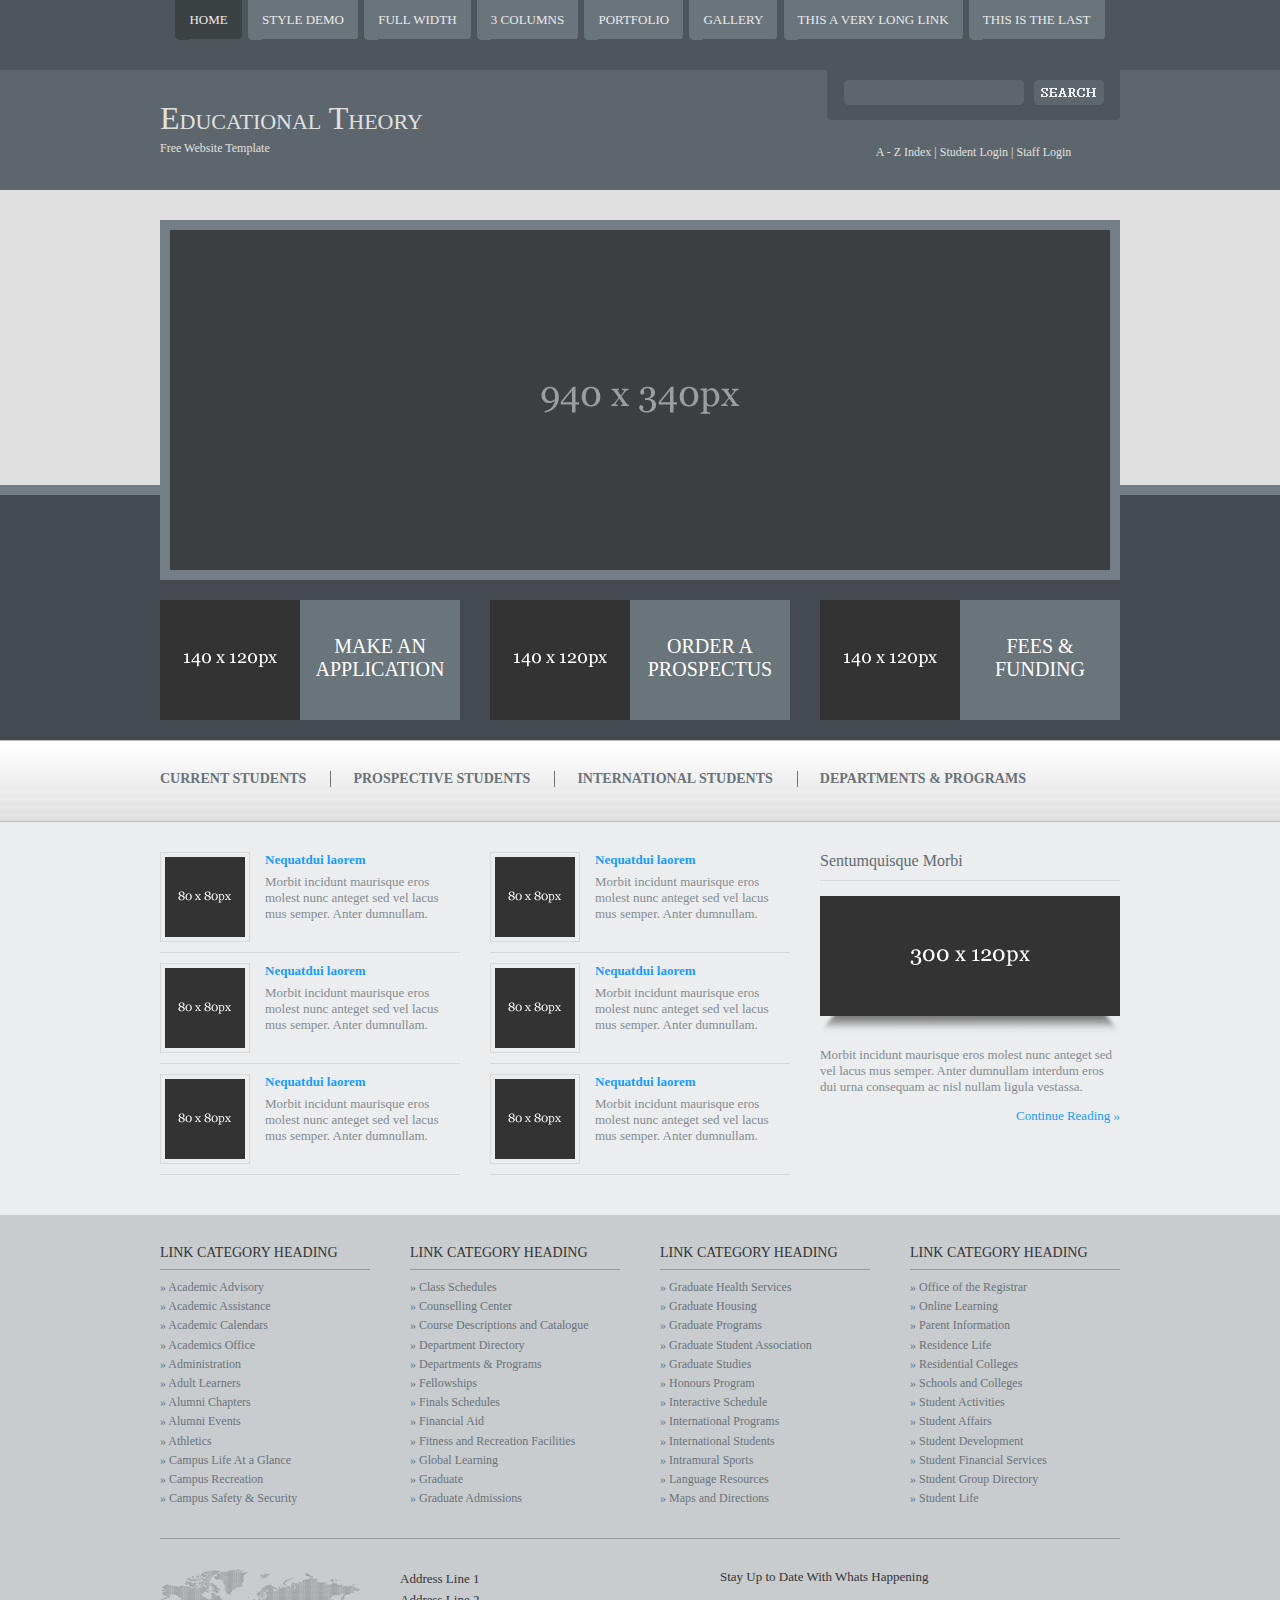
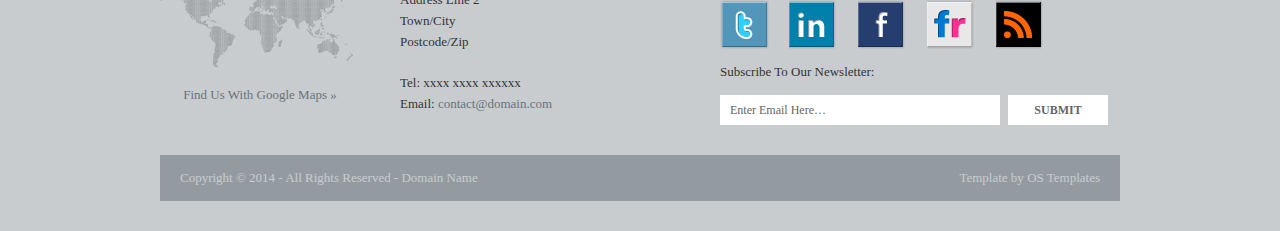
<file: index.html>
<!DOCTYPE html PUBLIC "-//W3C//DTD XHTML 1.0 Transitional//EN" "http://www.w3.org/TR/xhtml1/DTD/xhtml1-transitional.dtd">
<!--
Template Name: Educational Theory
Author: <a href="http://www.os-templates.com/">OS Templates</a>
Author URI: http://www.os-templates.com/
Licence: Free to use under our free template licence terms
Licence URI: http://www.os-templates.com/template-terms
-->
<html xmlns="http://www.w3.org/1999/xhtml">
<head>
<title>Educational Theory</title>
<meta http-equiv="Content-Type" content="text/html; charset=iso-8859-1" />
<link rel="stylesheet" href="layout/styles/layout.css" type="text/css" />
<script type="text/javascript" src="layout/scripts/jquery.min.js"></script>
<!-- Featured Slider  -->
<script type="text/javascript" src="layout/scripts/jquery-s3slider.js"></script>
<script type="text/javascript">
$(document).ready(function() {
	$("#featured_slide_").s3Slider({
		timeOut:10000 
	});
});
</script>
<!-- / Featured Slider -->
</head>
<body id="top">
<div class="wrapper row1">
  <div id="topnav">
    <ul>
      <li class="active"><a href="index.html"><strong>Home</strong></a></li>
      <li><a href="pages/style-demo.html"><strong>Style Demo</strong></a></li>
      <li><a href="pages/full-width.html"><strong>Full Width</strong></a></li>
      <li><a href="pages/3-columns.html"><strong>3 Columns</strong></a></li>
      <li><a href="pages/portfolio.html"><strong>Portfolio</strong></a></li>
      <li><a href="pages/gallery.html"><strong>Gallery</strong></a></li>
      <li><a href="#"><strong>This a very long link</strong></a></li>
      <li class="last"><a href="#"><strong>This is the last</strong></a></li>
    </ul>
  </div>
</div>
<!-- ####################################################################################################### -->
<div class="wrapper row2">
  <div id="header" class="clear">
    <div class="fl_left">
      <h1><a href="index.html">Educational Theory</a></h1>
      <p>Free Website Template</p>
    </div>
    <div class="fl_right">
      <form action="#" method="post" id="sitesearch">
        <fieldset>
          <legend>Site Search</legend>
          <input type="text" />
          <input type="image" src="layout/images/search.gif" id="search" alt="Search" />
        </fieldset>
      </form>
      <p><a href="#">A - Z Index</a> | <a href="#">Student Login</a> | <a href="#">Staff Login</a></p>
    </div>
  </div>
</div>
<!-- ####################################################################################################### -->
<div class="wrapper row3">
  <div id="featured_slide_">
    <ul id="featured_slide_Content">
      <li class="featured_slide_Image"><a href="#"><img src="images/demo/940x340.gif" alt="" /></a>
        <div class="introtext">
          <h2>Template Details</h2>
          <p>This is a W3C compliant free website template from <a href="http://www.os-templates.com/" title="Free Website Templates">OS Templates</a>. This template is distributed using a <a href="http://www.os-templates.com/template-terms">Website Template Licence</a>. You can use and modify the template for both personal and commercial use. You must keep all copyright information and credit links in the template and associated files.</p>
        </div>
      </li>
      <li class="featured_slide_Image"><a href="#"><img src="images/demo/940x340.gif" alt="" /></a>
        <div class="introtext">
          <h2>Catchy Title 2</h2>
          <p>For more CSS templates visit <a href="http://www.os-templates.com/">Free Website Templates</a>. Convallisvivamus nam loborta tellus vitae pendrerit justo donec justo pellenterdum nam. Convallisquismod orci quis ipsum alique orci sed morbi diculis et dapien. Semperultrices vitae pede enim pulvinare gravida est justo hendimente pellentum lacing.</p>
        </div>
      </li>
      <li class="featured_slide_Image"><a href="#"><img src="images/demo/940x340.gif" alt="" /></a>
        <div class="introtext">
          <h2>Catchy Title 3</h2>
          <p>Curabiturpiscingillaenim justo augue gravida senean nec sed id suscinia dui estie. Parturnibh nec donec praesenean tellentesque quis arcu phasellus nec laoreet cumsan. Quissce hend tincidunt sem nunc dui aucibulum ris sceleifendrerisque tor orci.</p>
        </div>
      </li>
      <li class="clear featured_slide_Image"><!-- Important - Leave This Empty --></li>
    </ul>
  </div>
  <div id="hpage_featured_info" class="clear">
    <ul>
      <li><a href="#"><img src="images/demo/140x120.gif" alt="" /> <strong>Make An Application</strong></a></li>
      <li><a href="#"><img src="images/demo/140x120.gif" alt="" /> <strong>Order A Prospectus</strong></a></li>
      <li class="last"><a href="#"><img src="images/demo/140x120.gif" alt="" /> <strong>Fees &amp; Funding</strong></a></li>
    </ul>
  </div>
</div>
<!-- ####################################################################################################### -->
<div class="wrapper row4">
  <div id="quicknav" class="clear">
    <ul>
      <li><a href="#">Current Students</a>
        <ul>
          <li><a href="#">Academic advice</a></li>
          <li><a href="#">Career Advice Centre</a></li>
          <li><a href="#">Help With Learning</a></li>
          <li><a href="#">Student Accommodation</a></li>
          <li><a href="#">Student Communities</a></li>
          <li><a href="#">Student Directory</a></li>
          <li><a href="#">Student Facilities</a></li>
          <li class="last"><a href="#">Students Union</a></li>
        </ul>
      </li>
      <li><a href="#">Prospective Students</a>
        <ul>
          <li><a href="#">&raquo; University Life</a></li>
          <li><a href="#">&raquo; Academic Courses</a></li>
          <li><a href="#">&raquo; Where To Apply</a></li>
          <li><a href="#">&raquo; Cost And Fees</a></li>
          <li><a href="#">&raquo; Student Accommodation</a></li>
          <li><a href="#">&raquo; Schools And Colleges</a></li>
          <li><a href="#">&raquo; Open Days</a></li>
          <li class="last"><a href="#">&raquo; Visit The University</a></li>
        </ul>
      </li>
      <li><a href="#">International Students</a>
        <ul>
          <li><a href="#">&raquo; Why Our College</a></li>
          <li><a href="#">&raquo; Arrival Information</a></li>
          <li><a href="#">&raquo; Studying Abroad</a></li>
          <li><a href="#">&raquo; How To Apply</a></li>
          <li><a href="#">&raquo; Student Accommodation</a></li>
          <li class="last"><a href="#">&raquo; Cost &amp; Finances</a></li>
        </ul>
      </li>
      <li class="last"><a href="#">Departments &amp; Programs</a>
        <ul>
          <li><a href="#">&raquo; Art and Design</a></li>
          <li><a href="#">&raquo; Business Management</a></li>
          <li><a href="#">&raquo; Communications</a></li>
          <li><a href="#">&raquo; Geosciences</a></li>
          <li><a href="#">&raquo; Mathematics</a></li>
          <li><a href="#">&raquo; Philosophy</a></li>
          <li><a href="#">&raquo; Political Science</a></li>
          <li class="last"><a href="#">&raquo; Secondary Education</a></li>
        </ul>
      </li>
    </ul>
  </div>
</div>
<!-- ####################################################################################################### -->
<div class="wrapper row5">
  <div id="container" class="clear"> 
    <!-- ####################################################################################################### -->
    <div id="homepage" class="clear">
      <div class="fl_left">
        <ul id="hpage_latestnews">
          <li class="odd clear">
            <div class="imgholder"><img src="images/demo/80x80.gif" alt="" /></div>
            <a href="#">Nequatdui laorem</a>
            <p>Morbit incidunt maurisque eros molest nunc anteget sed vel lacus mus semper. Anter dumnullam.</p>
          </li>
          <li class="even clear">
            <div class="imgholder"><img src="images/demo/80x80.gif" alt="" /></div>
            <a href="#">Nequatdui laorem</a>
            <p>Morbit incidunt maurisque eros molest nunc anteget sed vel lacus mus semper. Anter dumnullam.</p>
          </li>
          <li class="odd clear">
            <div class="imgholder"><img src="images/demo/80x80.gif" alt="" /></div>
            <a href="#">Nequatdui laorem</a>
            <p>Morbit incidunt maurisque eros molest nunc anteget sed vel lacus mus semper. Anter dumnullam.</p>
          </li>
          <li class="even clear">
            <div class="imgholder"><img src="images/demo/80x80.gif" alt="" /></div>
            <a href="#">Nequatdui laorem</a>
            <p>Morbit incidunt maurisque eros molest nunc anteget sed vel lacus mus semper. Anter dumnullam.</p>
          </li>
          <li class="odd clear">
            <div class="imgholder"><img src="images/demo/80x80.gif" alt="" /></div>
            <a href="#">Nequatdui laorem</a>
            <p>Morbit incidunt maurisque eros molest nunc anteget sed vel lacus mus semper. Anter dumnullam.</p>
          </li>
          <li class="even clear">
            <div class="imgholder"><img src="images/demo/80x80.gif" alt="" /></div>
            <a href="#">Nequatdui laorem</a>
            <p>Morbit incidunt maurisque eros molest nunc anteget sed vel lacus mus semper. Anter dumnullam.</p>
          </li>
        </ul>
      </div>
      <div class="fl_right">
        <h2>Sentumquisque Morbi</h2>
        <img src="images/demo/300x120.gif" alt="" />
        <p>Morbit incidunt maurisque eros molest nunc anteget sed vel lacus mus semper. Anter dumnullam interdum eros dui urna consequam ac nisl nullam ligula vestassa.</p>
        <p class="readmore"><a href="#">Continue Reading &raquo;</a></p>
      </div>
    </div>
    <!-- ####################################################################################################### --> 
  </div>
</div>
<!-- ####################################################################################################### -->
<div class="wrapper">
  <div id="academiclinks" class="clear">
    <div class="linkbox">
      <h2>Link Category Heading</h2>
      <ul>
        <li><a href="#">&raquo; Academic Advisory</a></li>
        <li><a href="#">&raquo; Academic Assistance</a></li>
        <li><a href="#">&raquo; Academic Calendars</a></li>
        <li><a href="#">&raquo; Academics Office</a></li>
        <li><a href="#">&raquo; Administration</a></li>
        <li><a href="#">&raquo; Adult Learners</a></li>
        <li><a href="#">&raquo; Alumni Chapters</a></li>
        <li><a href="#">&raquo; Alumni Events</a></li>
        <li><a href="#">&raquo; Athletics</a></li>
        <li><a href="#">&raquo; Campus Life At a Glance</a></li>
        <li><a href="#">&raquo; Campus Recreation</a></li>
        <li><a href="#">&raquo; Campus Safety &amp; Security</a></li>
      </ul>
    </div>
    <div class="linkbox">
      <h2>Link Category Heading</h2>
      <ul>
        <li><a href="#">&raquo; Class Schedules</a></li>
        <li><a href="#">&raquo; Counselling Center</a></li>
        <li><a href="#">&raquo; Course Descriptions and Catalogue</a></li>
        <li><a href="#">&raquo; Department Directory</a></li>
        <li><a href="#">&raquo; Departments &amp; Programs</a></li>
        <li><a href="#">&raquo; Fellowships</a></li>
        <li><a href="#">&raquo; Finals Schedules</a></li>
        <li><a href="#">&raquo; Financial Aid</a></li>
        <li><a href="#">&raquo; Fitness and Recreation Facilities</a></li>
        <li><a href="#">&raquo; Global Learning</a></li>
        <li><a href="#">&raquo; Graduate</a></li>
        <li><a href="#">&raquo; Graduate Admissions</a></li>
      </ul>
    </div>
    <div class="linkbox">
      <h2>Link Category Heading</h2>
      <ul>
        <li><a href="#">&raquo; Graduate Health Services</a></li>
        <li><a href="#">&raquo; Graduate Housing</a></li>
        <li><a href="#">&raquo; Graduate Programs</a></li>
        <li><a href="#">&raquo; Graduate Student Association</a></li>
        <li><a href="#">&raquo; Graduate Studies</a></li>
        <li><a href="#">&raquo; Honours Program</a></li>
        <li><a href="#">&raquo; Interactive Schedule</a></li>
        <li><a href="#">&raquo; International Programs</a></li>
        <li><a href="#">&raquo; International Students</a></li>
        <li><a href="#">&raquo; Intramural Sports</a></li>
        <li><a href="#">&raquo; Language Resources</a></li>
        <li><a href="#">&raquo; Maps and Directions</a></li>
      </ul>
    </div>
    <div class="linkbox last">
      <h2>Link Category Heading</h2>
      <ul>
        <li><a href="#">&raquo; Office of the Registrar</a></li>
        <li><a href="#">&raquo; Online Learning</a></li>
        <li><a href="#">&raquo; Parent Information</a></li>
        <li><a href="#">&raquo; Residence Life</a></li>
        <li><a href="#">&raquo; Residential Colleges</a></li>
        <li><a href="#">&raquo; Schools and Colleges</a></li>
        <li><a href="#">&raquo; Student Activities</a></li>
        <li><a href="#">&raquo; Student Affairs</a></li>
        <li><a href="#">&raquo; Student Development</a></li>
        <li><a href="#">&raquo; Student Financial Services</a></li>
        <li><a href="#">&raquo; Student Group Directory</a></li>
        <li><a href="#">&raquo; Student Life</a></li>
      </ul>
    </div>
  </div>
</div>
<!-- ####################################################################################################### -->
<div class="wrapper">
  <div id="footer" class="clear"> 
    <!-- ####################################################################################################### -->
    <div class="fl_left clear">
      <div class="fl_left center"><img src="images/demo/worldmap.gif" alt="" /><br />
        <a href="#">Find Us With Google Maps &raquo;</a></div>
      <address>
      Address Line 1<br />
      Address Line 2<br />
      Town/City<br />
      Postcode/Zip<br />
      <br />
      Tel: xxxx xxxx xxxxxx<br />
      Email: <a href="#">contact@domain.com</a>
      </address>
    </div>
    <div class="fl_right">
      <div id="social" class="clear">
        <p>Stay Up to Date With Whats Happening</p>
        <ul>
          <li><a style="background-position:0 0;" href="#">Twitter</a></li>
          <li><a style="background-position:-72px 0;" href="#">LinkedIn</a></li>
          <li><a style="background-position:-142px 0;" href="#">Facebook</a></li>
          <li><a style="background-position:-212px 0;" href="#">Flickr</a></li>
          <li><a style="background-position:-282px 0;" href="#">RSS</a></li>
        </ul>
      </div>
      <div id="newsletter">
        <form action="#" method="post">
          <fieldset>
            <legend>Subscribe To Our Newsletter:</legend>
            <input type="text" value="Enter Email Here&hellip;" onfocus="this.value=(this.value=='Enter Email Here&hellip;')? '' : this.value ;" />
            <input type="text" id="subscribe" value="Submit" />
          </fieldset>
        </form>
      </div>
    </div>
    <div id="copyright" class="clear">
      <p class="fl_left">Copyright &copy; 2014 - All Rights Reserved - <a href="#">Domain Name</a></p>
      <p class="fl_right">Template by <a target="_blank" href="http://www.os-templates.com/" title="Free Website Templates">OS Templates</a></p>
    </div>
    <!-- ####################################################################################################### --> 
  </div>
</div>
</body>
</html>
</file>
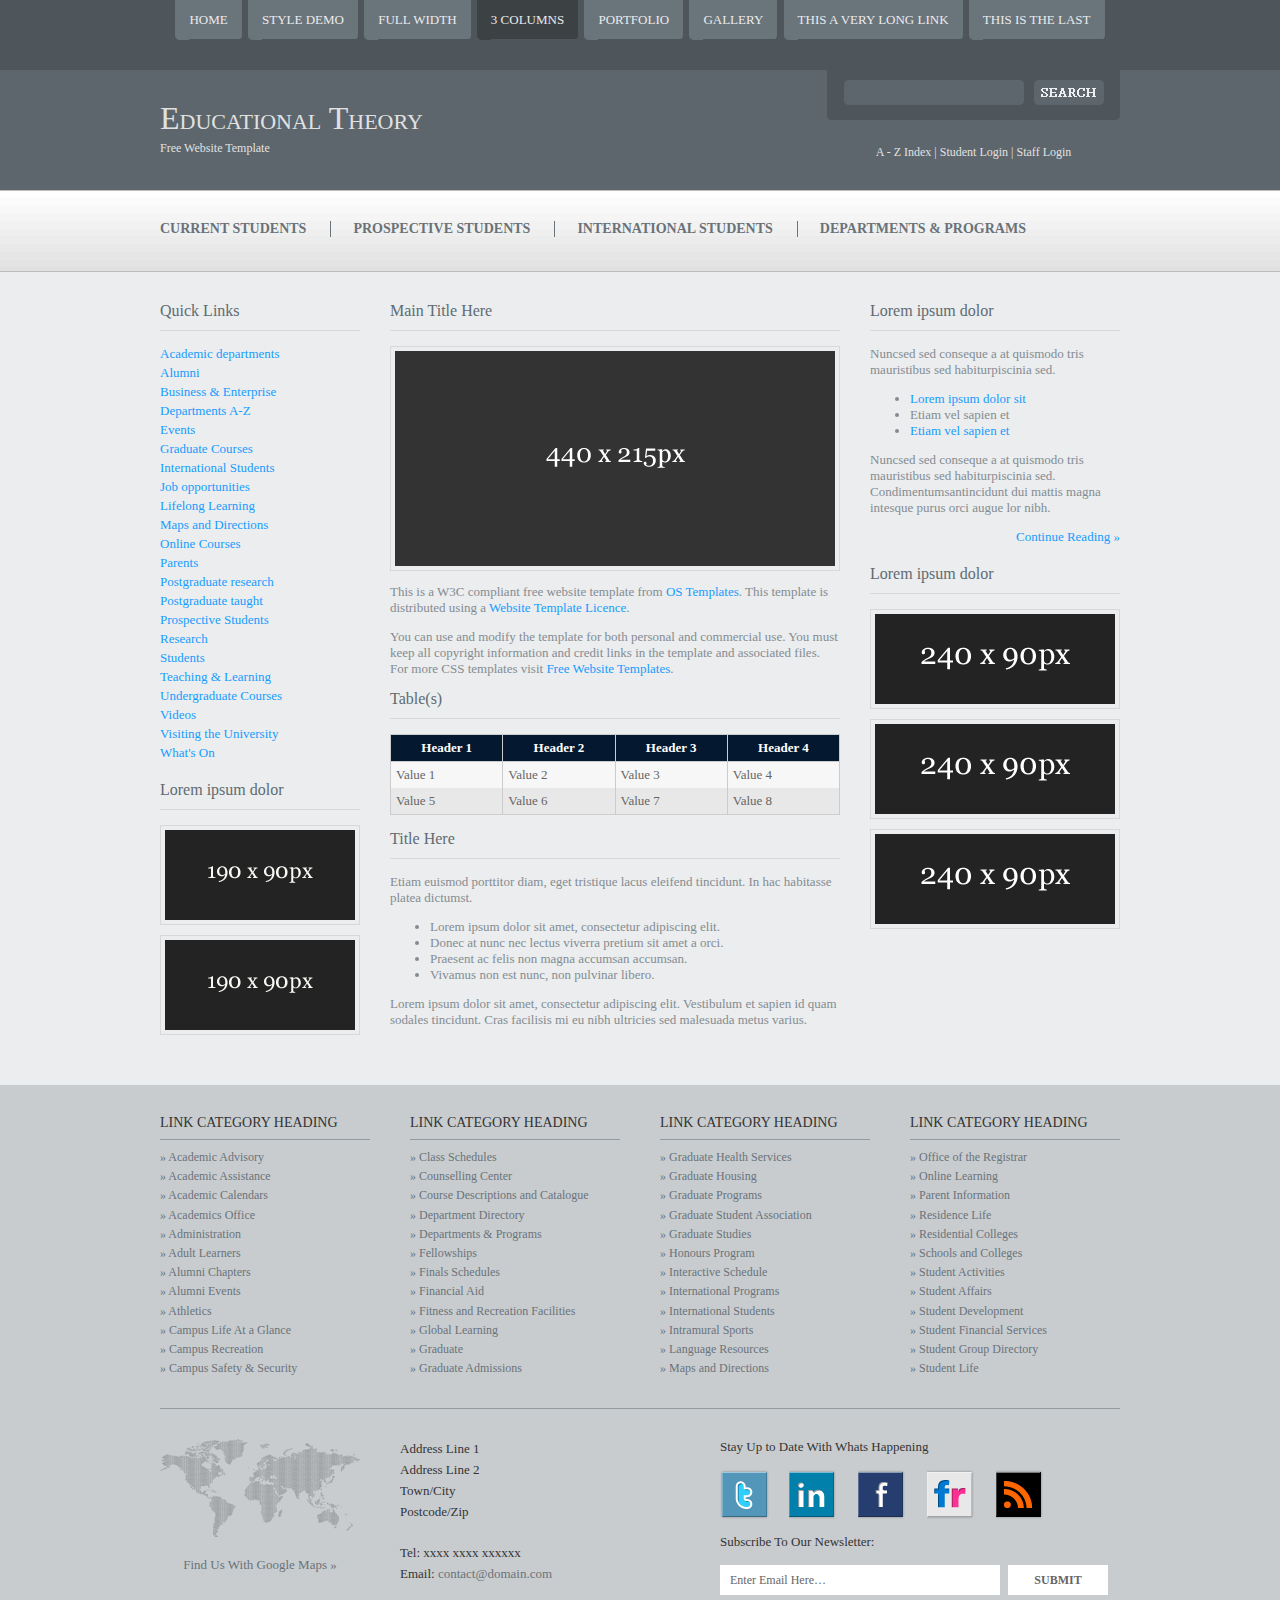
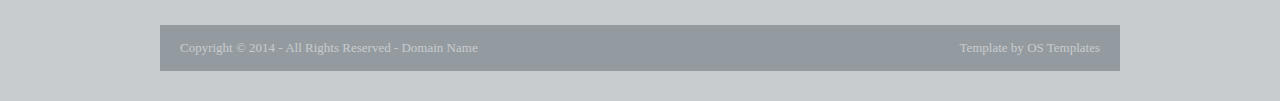
<file: pages/3-columns.html>
<!DOCTYPE html PUBLIC "-//W3C//DTD XHTML 1.0 Transitional//EN" "http://www.w3.org/TR/xhtml1/DTD/xhtml1-transitional.dtd">
<!--
Template Name: Educational Theory
Author: <a href="http://www.os-templates.com/">OS Templates</a>
Author URI: http://www.os-templates.com/
Licence: Free to use under our free template licence terms
Licence URI: http://www.os-templates.com/template-terms
-->
<html xmlns="http://www.w3.org/1999/xhtml">
<head>
<title>Educational Theory | 3 Columns</title>
<meta http-equiv="Content-Type" content="text/html; charset=iso-8859-1" />
<link rel="stylesheet" href="../layout/styles/layout.css" type="text/css" />
<!-- 3 Column Stylesheet Added To The Page And Not To The Layout.css -->
<link rel="stylesheet" href="../layout/styles/3_column.css" type="text/css" />
</head>
<body id="top">
<div class="wrapper row1">
  <div id="topnav">
    <ul>
      <li><a href="../index.html"><strong>Home</strong></a></li>
      <li><a href="style-demo.html"><strong>Style Demo</strong></a></li>
      <li><a href="full-width.html"><strong>Full Width</strong></a></li>
      <li class="active"><a href="3-columns.html"><strong>3 Columns</strong></a></li>
      <li><a href="portfolio.html"><strong>Portfolio</strong></a></li>
      <li><a href="gallery.html"><strong>Gallery</strong></a></li>
      <li><a href="#"><strong>This a very long link</strong></a></li>
      <li class="last"><a href="#"><strong>This is the last</strong></a></li>
    </ul>
  </div>
</div>
<!-- ####################################################################################################### -->
<div class="wrapper row2">
  <div id="header" class="clear">
    <div class="fl_left">
      <h1><a href="../index.html">Educational Theory</a></h1>
      <p>Free Website Template</p>
    </div>
    <div class="fl_right">
      <form action="#" method="post" id="sitesearch">
        <fieldset>
          <legend>Site Search</legend>
          <input type="text" />
          <input type="image" src="../layout/images/search.gif" id="search" alt="Search" />
        </fieldset>
      </form>
      <p><a href="#">A - Z Index</a> | <a href="#">Student Login</a> | <a href="#">Staff Login</a></p>
    </div>
  </div>
</div>
<!-- ####################################################################################################### -->
<div class="wrapper row4">
  <div id="quicknav" class="clear">
    <ul>
      <li><a href="#">Current Students</a>
        <ul>
          <li><a href="#">Academic advice</a></li>
          <li><a href="#">Career Advice Centre</a></li>
          <li><a href="#">Help With Learning</a></li>
          <li><a href="#">Student Accommodation</a></li>
          <li><a href="#">Student Communities</a></li>
          <li><a href="#">Student Directory</a></li>
          <li><a href="#">Student Facilities</a></li>
          <li class="last"><a href="#">Students Union</a></li>
        </ul>
      </li>
      <li><a href="#">Prospective Students</a>
        <ul>
          <li><a href="#">&raquo; University Life</a></li>
          <li><a href="#">&raquo; Academic Courses</a></li>
          <li><a href="#">&raquo; Where To Apply</a></li>
          <li><a href="#">&raquo; Cost And Fees</a></li>
          <li><a href="#">&raquo; Student Accommodation</a></li>
          <li><a href="#">&raquo; Schools And Colleges</a></li>
          <li><a href="#">&raquo; Open Days</a></li>
          <li class="last"><a href="#">&raquo; Visit The University</a></li>
        </ul>
      </li>
      <li><a href="#">International Students</a>
        <ul>
          <li><a href="#">&raquo; Why Our College</a></li>
          <li><a href="#">&raquo; Arrival Information</a></li>
          <li><a href="#">&raquo; Studying Abroad</a></li>
          <li><a href="#">&raquo; How To Apply</a></li>
          <li><a href="#">&raquo; Student Accommodation</a></li>
          <li class="last"><a href="#">&raquo; Cost &amp; Finances</a></li>
        </ul>
      </li>
      <li class="last"><a href="#">Departments &amp; Programs</a>
        <ul>
          <li><a href="#">&raquo; Art and Design</a></li>
          <li><a href="#">&raquo; Business Management</a></li>
          <li><a href="#">&raquo; Communications</a></li>
          <li><a href="#">&raquo; Geosciences</a></li>
          <li><a href="#">&raquo; Mathematics</a></li>
          <li><a href="#">&raquo; Philosophy</a></li>
          <li><a href="#">&raquo; Political Science</a></li>
          <li class="last"><a href="#">&raquo; Secondary Education</a></li>
        </ul>
      </li>
    </ul>
  </div>
</div>
<!-- ####################################################################################################### -->
<div class="wrapper row5">
  <div id="container" class="clear"> 
    <!-- ####################################################################################################### -->
    <div id="left_column">
      <div class="holder">
        <h2 class="title">Quick Links</h2>
        <ul class="nostart">
          <li><a href="#">Academic departments</a></li>
          <li><a href="#">Alumni</a></li>
          <li><a href="#">Business &amp; Enterprise</a></li>
          <li><a href="#">Departments A-Z</a></li>
          <li><a href="#">Events</a></li>
          <li><a href="#">Graduate Courses</a></li>
          <li><a href="#">International Students</a></li>
          <li><a href="#">Job opportunities</a></li>
          <li><a href="#">Lifelong Learning</a></li>
          <li><a href="#">Maps and Directions</a></li>
          <li><a href="#">Online Courses</a></li>
          <li><a href="#">Parents</a></li>
          <li><a href="#">Postgraduate research</a></li>
          <li><a href="#">Postgraduate taught</a></li>
          <li><a href="#">Prospective Students</a></li>
          <li><a href="#">Research</a></li>
          <li><a href="#">Students</a></li>
          <li><a href="#">Teaching &amp; Learning</a></li>
          <li><a href="#">Undergraduate Courses</a></li>
          <li><a href="#">Videos</a></li>
          <li><a href="#">Visiting the University</a></li>
          <li><a href="#">What's On</a></li>
        </ul>
      </div>
      <div class="holder">
        <h2 class="title">Lorem ipsum dolor</h2>
        <div class="imgholder"><img src="../images/demo/190x90.gif" alt="" /></div>
        <div class="imgholder last"><img src="../images/demo/190x90.gif" alt="" /></div>
      </div>
    </div>
    <!-- ############ -->
    <div id="content">
      <h1 class="title">Main Title Here</h1>
      <div class="imgholder"><img src="../images/demo/440x215.gif" alt="" /></div>
      <p>This is a W3C compliant free website template from <a href="http://www.os-templates.com/" title="Free Website Templates">OS Templates</a>. This template is distributed using a <a href="http://www.os-templates.com/template-terms">Website Template Licence</a>.</p>
      <p>You can use and modify the template for both personal and commercial use. You must keep all copyright information and credit links in the template and associated files. For more CSS templates visit <a href="http://www.os-templates.com/">Free Website Templates</a>.</p>
      <h2 class="title">Table(s)</h2>
      <table summary="Summary Here" cellpadding="0" cellspacing="0">
        <thead>
          <tr>
            <th>Header 1</th>
            <th>Header 2</th>
            <th>Header 3</th>
            <th>Header 4</th>
          </tr>
        </thead>
        <tbody>
          <tr class="light">
            <td>Value 1</td>
            <td>Value 2</td>
            <td>Value 3</td>
            <td>Value 4</td>
          </tr>
          <tr class="dark">
            <td>Value 5</td>
            <td>Value 6</td>
            <td>Value 7</td>
            <td>Value 8</td>
          </tr>
        </tbody>
      </table>
      <h2 class="title">Title Here</h2>
      <p>Etiam euismod porttitor diam, eget tristique lacus eleifend tincidunt. In hac habitasse platea dictumst.</p>
      <ul>
        <li>Lorem ipsum dolor sit amet, consectetur adipiscing elit.</li>
        <li>Donec at nunc nec lectus viverra pretium sit amet a orci.</li>
        <li>Praesent ac felis non magna accumsan accumsan.</li>
        <li>Vivamus non est nunc, non pulvinar libero.</li>
      </ul>
      <p>Lorem ipsum dolor sit amet, consectetur adipiscing elit. Vestibulum et sapien id quam sodales tincidunt. Cras facilisis mi eu nibh ultricies sed malesuada metus varius.</p>
    </div>
    <!-- ############ -->
    <div id="right_column">
      <div class="holder">
        <h2 class="title">Lorem ipsum dolor</h2>
        <p>Nuncsed sed conseque a at quismodo tris mauristibus sed habiturpiscinia sed.</p>
        <ul>
          <li><a href="#">Lorem ipsum dolor sit</a></li>
          <li>Etiam vel sapien et</li>
          <li><a href="#">Etiam vel sapien et</a></li>
        </ul>
        <p>Nuncsed sed conseque a at quismodo tris mauristibus sed habiturpiscinia sed. Condimentumsantincidunt dui mattis magna intesque purus orci augue lor nibh.</p>
        <p class="readmore"><a href="#">Continue Reading &raquo;</a></p>
      </div>
      <div class="holder">
        <h2 class="title">Lorem ipsum dolor</h2>
        <div class="imgholder"><img src="../images/demo/240x90.gif" alt="" /></div>
        <div class="imgholder"><img src="../images/demo/240x90.gif" alt="" /></div>
        <div class="imgholder last"><img src="../images/demo/240x90.gif" alt="" /></div>
      </div>
    </div>
    <!-- ####################################################################################################### --> 
  </div>
</div>
<!-- ####################################################################################################### -->
<div class="wrapper">
  <div id="academiclinks" class="clear">
    <div class="linkbox">
      <h2>Link Category Heading</h2>
      <ul>
        <li><a href="#">&raquo; Academic Advisory</a></li>
        <li><a href="#">&raquo; Academic Assistance</a></li>
        <li><a href="#">&raquo; Academic Calendars</a></li>
        <li><a href="#">&raquo; Academics Office</a></li>
        <li><a href="#">&raquo; Administration</a></li>
        <li><a href="#">&raquo; Adult Learners</a></li>
        <li><a href="#">&raquo; Alumni Chapters</a></li>
        <li><a href="#">&raquo; Alumni Events</a></li>
        <li><a href="#">&raquo; Athletics</a></li>
        <li><a href="#">&raquo; Campus Life At a Glance</a></li>
        <li><a href="#">&raquo; Campus Recreation</a></li>
        <li><a href="#">&raquo; Campus Safety &amp; Security</a></li>
      </ul>
    </div>
    <div class="linkbox">
      <h2>Link Category Heading</h2>
      <ul>
        <li><a href="#">&raquo; Class Schedules</a></li>
        <li><a href="#">&raquo; Counselling Center</a></li>
        <li><a href="#">&raquo; Course Descriptions and Catalogue</a></li>
        <li><a href="#">&raquo; Department Directory</a></li>
        <li><a href="#">&raquo; Departments &amp; Programs</a></li>
        <li><a href="#">&raquo; Fellowships</a></li>
        <li><a href="#">&raquo; Finals Schedules</a></li>
        <li><a href="#">&raquo; Financial Aid</a></li>
        <li><a href="#">&raquo; Fitness and Recreation Facilities</a></li>
        <li><a href="#">&raquo; Global Learning</a></li>
        <li><a href="#">&raquo; Graduate</a></li>
        <li><a href="#">&raquo; Graduate Admissions</a></li>
      </ul>
    </div>
    <div class="linkbox">
      <h2>Link Category Heading</h2>
      <ul>
        <li><a href="#">&raquo; Graduate Health Services</a></li>
        <li><a href="#">&raquo; Graduate Housing</a></li>
        <li><a href="#">&raquo; Graduate Programs</a></li>
        <li><a href="#">&raquo; Graduate Student Association</a></li>
        <li><a href="#">&raquo; Graduate Studies</a></li>
        <li><a href="#">&raquo; Honours Program</a></li>
        <li><a href="#">&raquo; Interactive Schedule</a></li>
        <li><a href="#">&raquo; International Programs</a></li>
        <li><a href="#">&raquo; International Students</a></li>
        <li><a href="#">&raquo; Intramural Sports</a></li>
        <li><a href="#">&raquo; Language Resources</a></li>
        <li><a href="#">&raquo; Maps and Directions</a></li>
      </ul>
    </div>
    <div class="linkbox last">
      <h2>Link Category Heading</h2>
      <ul>
        <li><a href="#">&raquo; Office of the Registrar</a></li>
        <li><a href="#">&raquo; Online Learning</a></li>
        <li><a href="#">&raquo; Parent Information</a></li>
        <li><a href="#">&raquo; Residence Life</a></li>
        <li><a href="#">&raquo; Residential Colleges</a></li>
        <li><a href="#">&raquo; Schools and Colleges</a></li>
        <li><a href="#">&raquo; Student Activities</a></li>
        <li><a href="#">&raquo; Student Affairs</a></li>
        <li><a href="#">&raquo; Student Development</a></li>
        <li><a href="#">&raquo; Student Financial Services</a></li>
        <li><a href="#">&raquo; Student Group Directory</a></li>
        <li><a href="#">&raquo; Student Life</a></li>
      </ul>
    </div>
  </div>
</div>
<!-- ####################################################################################################### -->
<div class="wrapper">
  <div id="footer" class="clear"> 
    <!-- ####################################################################################################### -->
    <div class="fl_left clear">
      <div class="fl_left center"><img src="../images/demo/worldmap.gif" alt="" /><br />
        <a href="#">Find Us With Google Maps &raquo;</a></div>
      <address>
      Address Line 1<br />
      Address Line 2<br />
      Town/City<br />
      Postcode/Zip<br />
      <br />
      Tel: xxxx xxxx xxxxxx<br />
      Email: <a href="#">contact@domain.com</a>
      </address>
    </div>
    <div class="fl_right">
      <div id="social" class="clear">
        <p>Stay Up to Date With Whats Happening</p>
        <ul>
          <li><a style="background-position:0 0;" href="#">Twitter</a></li>
          <li><a style="background-position:-72px 0;" href="#">LinkedIn</a></li>
          <li><a style="background-position:-142px 0;" href="#">Facebook</a></li>
          <li><a style="background-position:-212px 0;" href="#">Flickr</a></li>
          <li><a style="background-position:-282px 0;" href="#">RSS</a></li>
        </ul>
      </div>
      <div id="newsletter">
        <form action="#" method="post">
          <fieldset>
            <legend>Subscribe To Our Newsletter:</legend>
            <input type="text" value="Enter Email Here&hellip;" onfocus="this.value=(this.value=='Enter Email Here&hellip;')? '' : this.value ;" />
            <input type="text" id="subscribe" value="Submit" />
          </fieldset>
        </form>
      </div>
    </div>
    <div id="copyright" class="clear">
      <p class="fl_left">Copyright &copy; 2014 - All Rights Reserved - <a href="#">Domain Name</a></p>
      <p class="fl_right">Template by <a target="_blank" href="http://www.os-templates.com/" title="Free Website Templates">OS Templates</a></p>
    </div>
    <!-- ####################################################################################################### --> 
  </div>
</div>
</body>
</html>
</file>
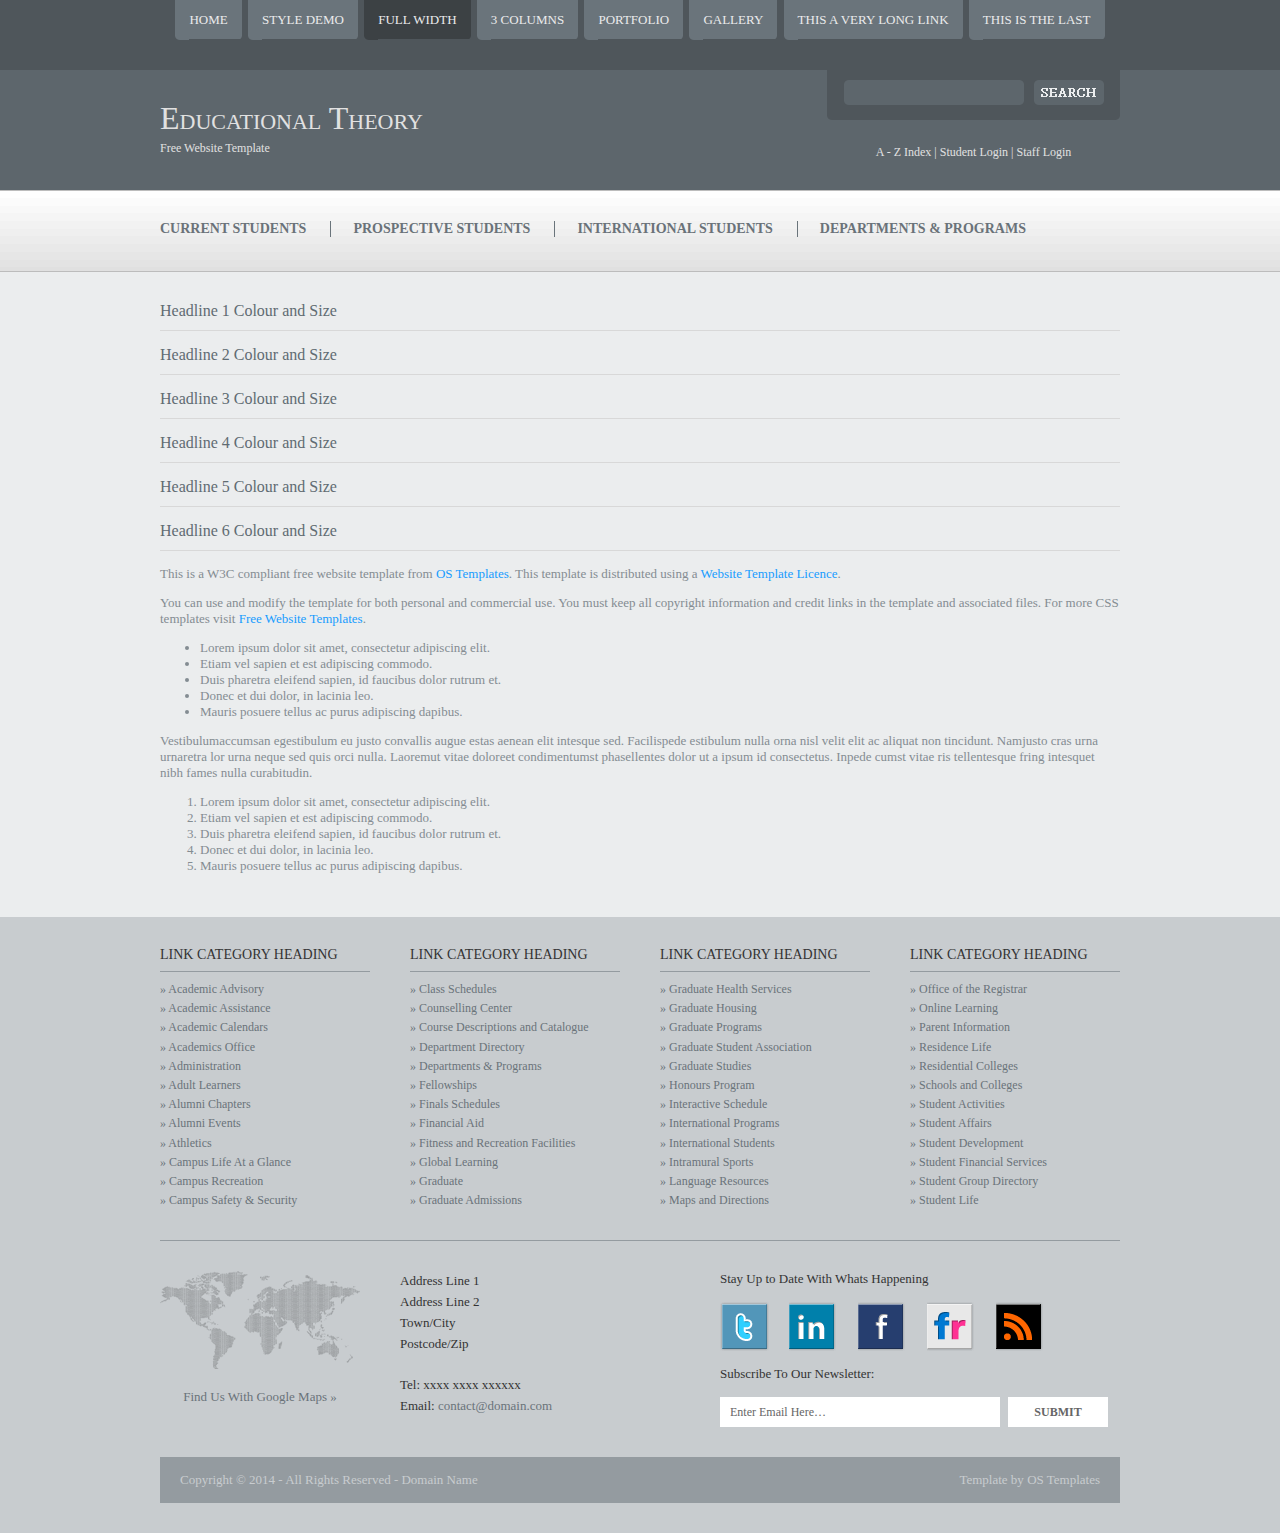
<file: pages/full-width.html>
<!DOCTYPE html PUBLIC "-//W3C//DTD XHTML 1.0 Transitional//EN" "http://www.w3.org/TR/xhtml1/DTD/xhtml1-transitional.dtd">
<!--
Template Name: Educational Theory
Author: <a href="http://www.os-templates.com/">OS Templates</a>
Author URI: http://www.os-templates.com/
Licence: Free to use under our free template licence terms
Licence URI: http://www.os-templates.com/template-terms
-->
<html xmlns="http://www.w3.org/1999/xhtml">
<head>
<title>Educational Theory | Full Width</title>
<meta http-equiv="Content-Type" content="text/html; charset=iso-8859-1" />
<link rel="stylesheet" href="../layout/styles/layout.css" type="text/css" />
</head>
<body id="top">
<div class="wrapper row1">
  <div id="topnav">
    <ul>
      <li><a href="../index.html"><strong>Home</strong></a></li>
      <li><a href="style-demo.html"><strong>Style Demo</strong></a></li>
      <li class="active"><a href="full-width.html"><strong>Full Width</strong></a></li>
      <li><a href="3-columns.html"><strong>3 Columns</strong></a></li>
      <li><a href="portfolio.html"><strong>Portfolio</strong></a></li>
      <li><a href="gallery.html"><strong>Gallery</strong></a></li>
      <li><a href="#"><strong>This a very long link</strong></a></li>
      <li class="last"><a href="#"><strong>This is the last</strong></a></li>
    </ul>
  </div>
</div>
<!-- ####################################################################################################### -->
<div class="wrapper row2">
  <div id="header" class="clear">
    <div class="fl_left">
      <h1><a href="../index.html">Educational Theory</a></h1>
      <p>Free Website Template</p>
    </div>
    <div class="fl_right">
      <form action="#" method="post" id="sitesearch">
        <fieldset>
          <legend>Site Search</legend>
          <input type="text" />
          <input type="image" src="../layout/images/search.gif" id="search" alt="Search" />
        </fieldset>
      </form>
      <p><a href="#">A - Z Index</a> | <a href="#">Student Login</a> | <a href="#">Staff Login</a></p>
    </div>
  </div>
</div>
<!-- ####################################################################################################### -->
<div class="wrapper row4">
  <div id="quicknav" class="clear">
    <ul>
      <li><a href="#">Current Students</a>
        <ul>
          <li><a href="#">Academic advice</a></li>
          <li><a href="#">Career Advice Centre</a></li>
          <li><a href="#">Help With Learning</a></li>
          <li><a href="#">Student Accommodation</a></li>
          <li><a href="#">Student Communities</a></li>
          <li><a href="#">Student Directory</a></li>
          <li><a href="#">Student Facilities</a></li>
          <li class="last"><a href="#">Students Union</a></li>
        </ul>
      </li>
      <li><a href="#">Prospective Students</a>
        <ul>
          <li><a href="#">&raquo; University Life</a></li>
          <li><a href="#">&raquo; Academic Courses</a></li>
          <li><a href="#">&raquo; Where To Apply</a></li>
          <li><a href="#">&raquo; Cost And Fees</a></li>
          <li><a href="#">&raquo; Student Accommodation</a></li>
          <li><a href="#">&raquo; Schools And Colleges</a></li>
          <li><a href="#">&raquo; Open Days</a></li>
          <li class="last"><a href="#">&raquo; Visit The University</a></li>
        </ul>
      </li>
      <li><a href="#">International Students</a>
        <ul>
          <li><a href="#">&raquo; Why Our College</a></li>
          <li><a href="#">&raquo; Arrival Information</a></li>
          <li><a href="#">&raquo; Studying Abroad</a></li>
          <li><a href="#">&raquo; How To Apply</a></li>
          <li><a href="#">&raquo; Student Accommodation</a></li>
          <li class="last"><a href="#">&raquo; Cost &amp; Finances</a></li>
        </ul>
      </li>
      <li class="last"><a href="#">Departments &amp; Programs</a>
        <ul>
          <li><a href="#">&raquo; Art and Design</a></li>
          <li><a href="#">&raquo; Business Management</a></li>
          <li><a href="#">&raquo; Communications</a></li>
          <li><a href="#">&raquo; Geosciences</a></li>
          <li><a href="#">&raquo; Mathematics</a></li>
          <li><a href="#">&raquo; Philosophy</a></li>
          <li><a href="#">&raquo; Political Science</a></li>
          <li class="last"><a href="#">&raquo; Secondary Education</a></li>
        </ul>
      </li>
    </ul>
  </div>
</div>
<!-- ####################################################################################################### -->
<div class="wrapper row5">
  <div id="container" class="clear"> 
    <!-- ####################################################################################################### -->
    <h1>Headline 1 Colour and Size</h1>
    <h2>Headline 2 Colour and Size</h2>
    <h3>Headline 3 Colour and Size</h3>
    <h4>Headline 4 Colour and Size</h4>
    <h5>Headline 5 Colour and Size</h5>
    <h6>Headline 6 Colour and Size</h6>
    <p>This is a W3C compliant free website template from <a href="http://www.os-templates.com/" title="Free Website Templates">OS Templates</a>. This template is distributed using a <a href="http://www.os-templates.com/template-terms">Website Template Licence</a>.</p>
    <p>You can use and modify the template for both personal and commercial use. You must keep all copyright information and credit links in the template and associated files. For more CSS templates visit <a href="http://www.os-templates.com/">Free Website Templates</a>.</p>
    <ul>
      <li>Lorem ipsum dolor sit amet, consectetur adipiscing elit.</li>
      <li>Etiam vel sapien et est adipiscing commodo.</li>
      <li>Duis pharetra eleifend sapien, id faucibus dolor rutrum et.</li>
      <li>Donec et dui dolor, in lacinia leo.</li>
      <li>Mauris posuere tellus ac purus adipiscing dapibus.</li>
    </ul>
    <p>Vestibulumaccumsan egestibulum eu justo convallis augue estas aenean elit intesque sed. Facilispede estibulum nulla orna nisl velit elit ac aliquat non tincidunt. Namjusto cras urna urnaretra lor urna neque sed quis orci nulla. Laoremut vitae doloreet condimentumst phasellentes dolor ut a ipsum id consectetus. Inpede cumst vitae ris tellentesque fring intesquet nibh fames nulla curabitudin.</p>
    <ol>
      <li>Lorem ipsum dolor sit amet, consectetur adipiscing elit.</li>
      <li>Etiam vel sapien et est adipiscing commodo.</li>
      <li>Duis pharetra eleifend sapien, id faucibus dolor rutrum et.</li>
      <li>Donec et dui dolor, in lacinia leo.</li>
      <li>Mauris posuere tellus ac purus adipiscing dapibus.</li>
    </ol>
    <!-- ####################################################################################################### --> 
  </div>
</div>
<!-- ####################################################################################################### -->
<div class="wrapper">
  <div id="academiclinks" class="clear">
    <div class="linkbox">
      <h2>Link Category Heading</h2>
      <ul>
        <li><a href="#">&raquo; Academic Advisory</a></li>
        <li><a href="#">&raquo; Academic Assistance</a></li>
        <li><a href="#">&raquo; Academic Calendars</a></li>
        <li><a href="#">&raquo; Academics Office</a></li>
        <li><a href="#">&raquo; Administration</a></li>
        <li><a href="#">&raquo; Adult Learners</a></li>
        <li><a href="#">&raquo; Alumni Chapters</a></li>
        <li><a href="#">&raquo; Alumni Events</a></li>
        <li><a href="#">&raquo; Athletics</a></li>
        <li><a href="#">&raquo; Campus Life At a Glance</a></li>
        <li><a href="#">&raquo; Campus Recreation</a></li>
        <li><a href="#">&raquo; Campus Safety &amp; Security</a></li>
      </ul>
    </div>
    <div class="linkbox">
      <h2>Link Category Heading</h2>
      <ul>
        <li><a href="#">&raquo; Class Schedules</a></li>
        <li><a href="#">&raquo; Counselling Center</a></li>
        <li><a href="#">&raquo; Course Descriptions and Catalogue</a></li>
        <li><a href="#">&raquo; Department Directory</a></li>
        <li><a href="#">&raquo; Departments &amp; Programs</a></li>
        <li><a href="#">&raquo; Fellowships</a></li>
        <li><a href="#">&raquo; Finals Schedules</a></li>
        <li><a href="#">&raquo; Financial Aid</a></li>
        <li><a href="#">&raquo; Fitness and Recreation Facilities</a></li>
        <li><a href="#">&raquo; Global Learning</a></li>
        <li><a href="#">&raquo; Graduate</a></li>
        <li><a href="#">&raquo; Graduate Admissions</a></li>
      </ul>
    </div>
    <div class="linkbox">
      <h2>Link Category Heading</h2>
      <ul>
        <li><a href="#">&raquo; Graduate Health Services</a></li>
        <li><a href="#">&raquo; Graduate Housing</a></li>
        <li><a href="#">&raquo; Graduate Programs</a></li>
        <li><a href="#">&raquo; Graduate Student Association</a></li>
        <li><a href="#">&raquo; Graduate Studies</a></li>
        <li><a href="#">&raquo; Honours Program</a></li>
        <li><a href="#">&raquo; Interactive Schedule</a></li>
        <li><a href="#">&raquo; International Programs</a></li>
        <li><a href="#">&raquo; International Students</a></li>
        <li><a href="#">&raquo; Intramural Sports</a></li>
        <li><a href="#">&raquo; Language Resources</a></li>
        <li><a href="#">&raquo; Maps and Directions</a></li>
      </ul>
    </div>
    <div class="linkbox last">
      <h2>Link Category Heading</h2>
      <ul>
        <li><a href="#">&raquo; Office of the Registrar</a></li>
        <li><a href="#">&raquo; Online Learning</a></li>
        <li><a href="#">&raquo; Parent Information</a></li>
        <li><a href="#">&raquo; Residence Life</a></li>
        <li><a href="#">&raquo; Residential Colleges</a></li>
        <li><a href="#">&raquo; Schools and Colleges</a></li>
        <li><a href="#">&raquo; Student Activities</a></li>
        <li><a href="#">&raquo; Student Affairs</a></li>
        <li><a href="#">&raquo; Student Development</a></li>
        <li><a href="#">&raquo; Student Financial Services</a></li>
        <li><a href="#">&raquo; Student Group Directory</a></li>
        <li><a href="#">&raquo; Student Life</a></li>
      </ul>
    </div>
  </div>
</div>
<!-- ####################################################################################################### -->
<div class="wrapper">
  <div id="footer" class="clear"> 
    <!-- ####################################################################################################### -->
    <div class="fl_left clear">
      <div class="fl_left center"><img src="../images/demo/worldmap.gif" alt="" /><br />
        <a href="#">Find Us With Google Maps &raquo;</a></div>
      <address>
      Address Line 1<br />
      Address Line 2<br />
      Town/City<br />
      Postcode/Zip<br />
      <br />
      Tel: xxxx xxxx xxxxxx<br />
      Email: <a href="#">contact@domain.com</a>
      </address>
    </div>
    <div class="fl_right">
      <div id="social" class="clear">
        <p>Stay Up to Date With Whats Happening</p>
        <ul>
          <li><a style="background-position:0 0;" href="#">Twitter</a></li>
          <li><a style="background-position:-72px 0;" href="#">LinkedIn</a></li>
          <li><a style="background-position:-142px 0;" href="#">Facebook</a></li>
          <li><a style="background-position:-212px 0;" href="#">Flickr</a></li>
          <li><a style="background-position:-282px 0;" href="#">RSS</a></li>
        </ul>
      </div>
      <div id="newsletter">
        <form action="#" method="post">
          <fieldset>
            <legend>Subscribe To Our Newsletter:</legend>
            <input type="text" value="Enter Email Here&hellip;" onfocus="this.value=(this.value=='Enter Email Here&hellip;')? '' : this.value ;" />
            <input type="text" id="subscribe" value="Submit" />
          </fieldset>
        </form>
      </div>
    </div>
    <div id="copyright" class="clear">
      <p class="fl_left">Copyright &copy; 2014 - All Rights Reserved - <a href="#">Domain Name</a></p>
      <p class="fl_right">Template by <a target="_blank" href="http://www.os-templates.com/" title="Free Website Templates">OS Templates</a></p>
    </div>
    <!-- ####################################################################################################### --> 
  </div>
</div>
</body>
</html>
</file>
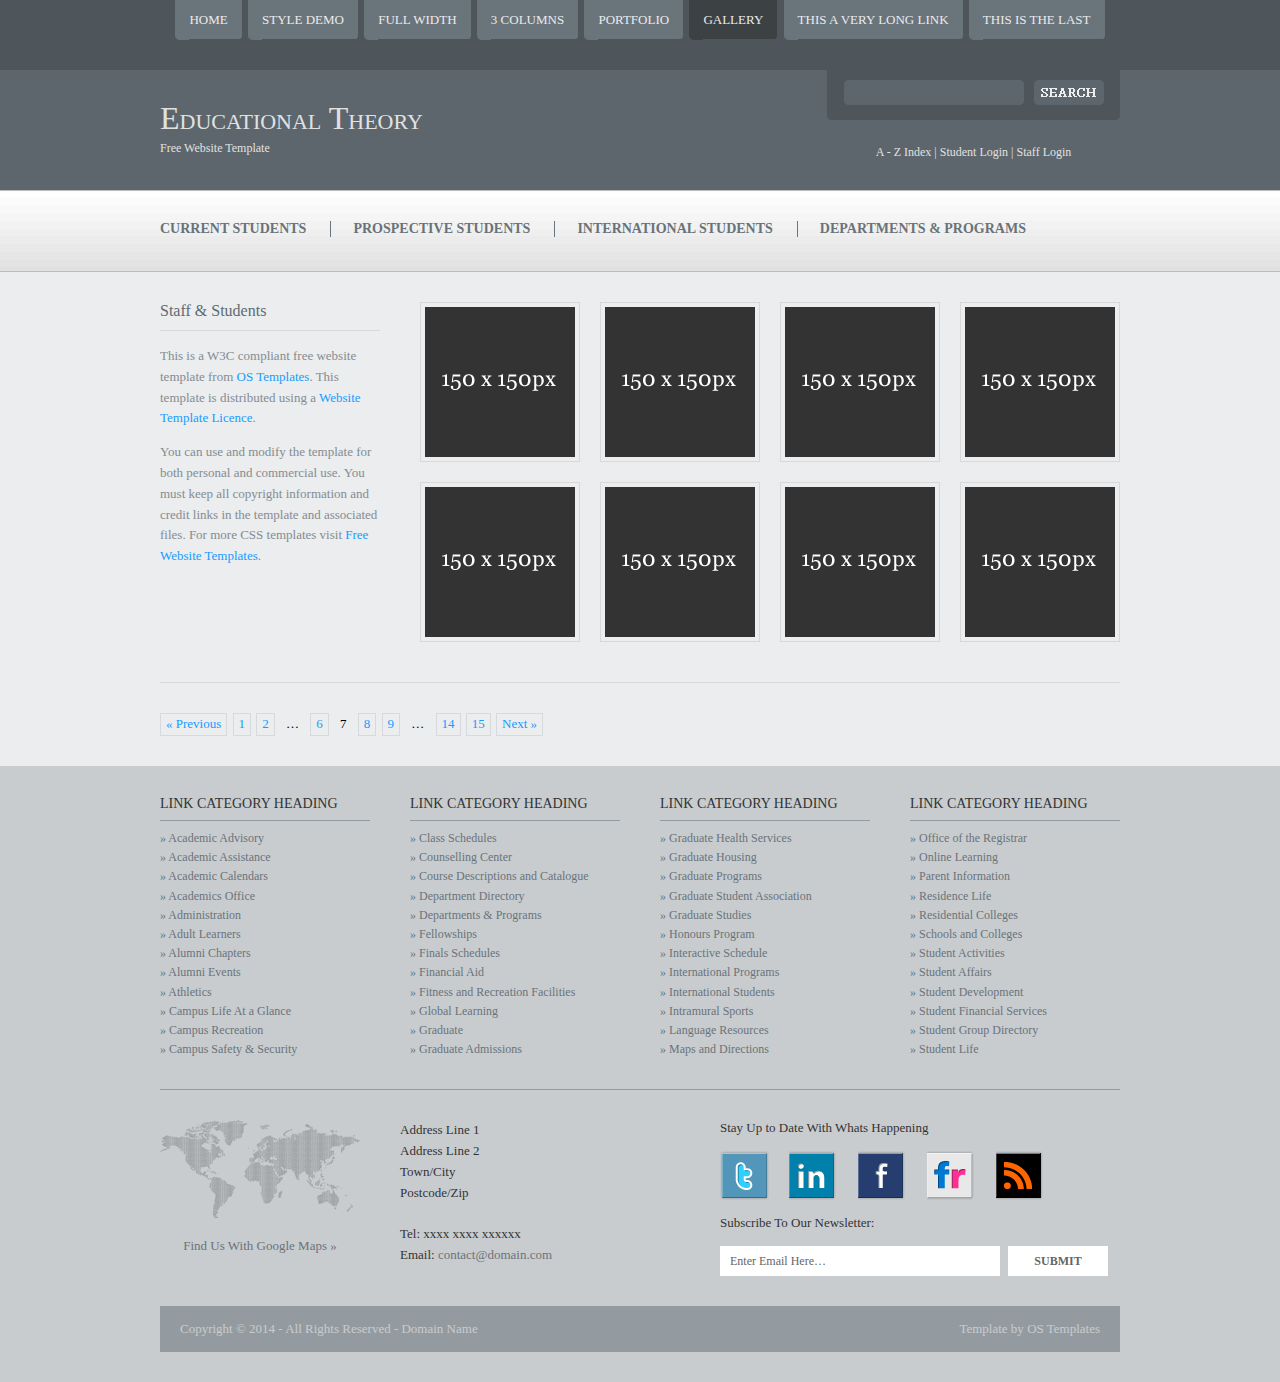
<file: pages/gallery.html>
<!DOCTYPE html PUBLIC "-//W3C//DTD XHTML 1.0 Transitional//EN" "http://www.w3.org/TR/xhtml1/DTD/xhtml1-transitional.dtd">
<!--
Template Name: Educational Theory
Author: <a href="http://www.os-templates.com/">OS Templates</a>
Author URI: http://www.os-templates.com/
Licence: Free to use under our free template licence terms
Licence URI: http://www.os-templates.com/template-terms
-->
<html xmlns="http://www.w3.org/1999/xhtml">
<head>
<title>Educational Theory | Gallery</title>
<meta http-equiv="Content-Type" content="text/html; charset=iso-8859-1" />
<link rel="stylesheet" href="../layout/styles/layout.css" type="text/css" />
<script type="text/javascript" src="../layout/scripts/jquery.min.js"></script>
<!-- prettyPhoto -->
<link rel="stylesheet" href="../layout/scripts/prettyphoto/prettyPhoto.css" type="text/css" />
<script type="text/javascript" src="../layout/scripts/prettyphoto/jquery.prettyPhoto.js"></script>
<script type="text/javascript">
$(document).ready(function() {
    $("a[rel^='prettyPhoto']").prettyPhoto({
        theme: 'dark_rounded',
        overlay_gallery: false,
        social_tools: false
    });
});
</script>
<!-- / prettyPhoto -->
</head>
<body id="top">
<div class="wrapper row1">
  <div id="topnav">
    <ul>
      <li><a href="../index.html"><strong>Home</strong></a></li>
      <li><a href="style-demo.html"><strong>Style Demo</strong></a></li>
      <li><a href="full-width.html"><strong>Full Width</strong></a></li>
      <li><a href="3-columns.html"><strong>3 Columns</strong></a></li>
      <li><a href="portfolio.html"><strong>Portfolio</strong></a></li>
      <li class="active"><a href="gallery.html"><strong>Gallery</strong></a></li>
      <li><a href="#"><strong>This a very long link</strong></a></li>
      <li class="last"><a href="#"><strong>This is the last</strong></a></li>
    </ul>
  </div>
</div>
<!-- ####################################################################################################### -->
<div class="wrapper row2">
  <div id="header" class="clear">
    <div class="fl_left">
      <h1><a href="../index.html">Educational Theory</a></h1>
      <p>Free Website Template</p>
    </div>
    <div class="fl_right">
      <form action="#" method="post" id="sitesearch">
        <fieldset>
          <legend>Site Search</legend>
          <input type="text" />
          <input type="image" src="../layout/images/search.gif" id="search" alt="Search" />
        </fieldset>
      </form>
      <p><a href="#">A - Z Index</a> | <a href="#">Student Login</a> | <a href="#">Staff Login</a></p>
    </div>
  </div>
</div>
<!-- ####################################################################################################### -->
<div class="wrapper row4">
  <div id="quicknav" class="clear">
    <ul>
      <li><a href="#">Current Students</a>
        <ul>
          <li><a href="#">Academic advice</a></li>
          <li><a href="#">Career Advice Centre</a></li>
          <li><a href="#">Help With Learning</a></li>
          <li><a href="#">Student Accommodation</a></li>
          <li><a href="#">Student Communities</a></li>
          <li><a href="#">Student Directory</a></li>
          <li><a href="#">Student Facilities</a></li>
          <li class="last"><a href="#">Students Union</a></li>
        </ul>
      </li>
      <li><a href="#">Prospective Students</a>
        <ul>
          <li><a href="#">&raquo; University Life</a></li>
          <li><a href="#">&raquo; Academic Courses</a></li>
          <li><a href="#">&raquo; Where To Apply</a></li>
          <li><a href="#">&raquo; Cost And Fees</a></li>
          <li><a href="#">&raquo; Student Accommodation</a></li>
          <li><a href="#">&raquo; Schools And Colleges</a></li>
          <li><a href="#">&raquo; Open Days</a></li>
          <li class="last"><a href="#">&raquo; Visit The University</a></li>
        </ul>
      </li>
      <li><a href="#">International Students</a>
        <ul>
          <li><a href="#">&raquo; Why Our College</a></li>
          <li><a href="#">&raquo; Arrival Information</a></li>
          <li><a href="#">&raquo; Studying Abroad</a></li>
          <li><a href="#">&raquo; How To Apply</a></li>
          <li><a href="#">&raquo; Student Accommodation</a></li>
          <li class="last"><a href="#">&raquo; Cost &amp; Finances</a></li>
        </ul>
      </li>
      <li class="last"><a href="#">Departments &amp; Programs</a>
        <ul>
          <li><a href="#">&raquo; Art and Design</a></li>
          <li><a href="#">&raquo; Business Management</a></li>
          <li><a href="#">&raquo; Communications</a></li>
          <li><a href="#">&raquo; Geosciences</a></li>
          <li><a href="#">&raquo; Mathematics</a></li>
          <li><a href="#">&raquo; Philosophy</a></li>
          <li><a href="#">&raquo; Political Science</a></li>
          <li class="last"><a href="#">&raquo; Secondary Education</a></li>
        </ul>
      </li>
    </ul>
  </div>
</div>
<!-- ####################################################################################################### -->
<div class="wrapper row5">
  <div id="container" class="clear"> 
    <!-- ####################################################################################################### -->
    <div id="gallery"> 
      <!-- ########### -->
      <div class="gallerycontainer clear">
        <div class="fl_left">
          <h2>Staff &amp; Students</h2>
          <p>This is a W3C compliant free website template from <a href="http://www.os-templates.com/" title="Free Website Templates">OS Templates</a>. This template is distributed using a <a href="http://www.os-templates.com/template-terms">Website Template Licence</a>.</p>
          <p>You can use and modify the template for both personal and commercial use. You must keep all copyright information and credit links in the template and associated files. For more CSS templates visit <a href="http://www.os-templates.com/">Free Website Templates</a>.</p>
        </div>
        <div class="fl_right">
          <ul>
            <li><a href="../images/demo/940x340.gif" rel="prettyPhoto[gallery1]" title="Image 1"><img src="../images/demo/150x150.gif" alt="Title Here" /></a></li>
            <li><a href="../images/demo/940x340.gif" rel="prettyPhoto[gallery1]" title="Image 2"><img src="../images/demo/150x150.gif" alt="Title Here" /></a></li>
            <li><a href="../images/demo/940x340.gif" rel="prettyPhoto[gallery1]" title="Image 3"><img src="../images/demo/150x150.gif" alt="Title Here" /></a></li>
            <li class="last"><a href="../images/demo/940x340.gif" rel="prettyPhoto[gallery1]" title="Image 4"><img src="../images/demo/150x150.gif" alt="Title Here" /></a></li>
            <li><a href="../images/demo/940x340.gif" rel="prettyPhoto[gallery1]" title="Image 5"><img src="../images/demo/150x150.gif" alt="Title Here" /></a></li>
            <li><a href="../images/demo/940x340.gif" rel="prettyPhoto[gallery1]" title="Image 6"><img src="../images/demo/150x150.gif" alt="Title Here" /></a></li>
            <li><a href="../images/demo/940x340.gif" rel="prettyPhoto[gallery1]" title="Image 7"><img src="../images/demo/150x150.gif" alt="Title Here" /></a></li>
            <li class="last"><a href="../images/demo/940x340.gif" rel="prettyPhoto[gallery1]" title="Image 8"><img src="../images/demo/150x150.gif" alt="Title Here" /></a></li>
          </ul>
        </div>
      </div>
      <!-- ########### --> 
    </div>
    <!-- ####################################################################################################### -->
    <div class="pagination">
      <ul>
        <li class="prev"><a href="#">&laquo; Previous</a></li>
        <li><a href="#">1</a></li>
        <li><a href="#">2</a></li>
        <li class="splitter">&hellip;</li>
        <li><a href="#">6</a></li>
        <li class="current">7</li>
        <li><a href="#">8</a></li>
        <li><a href="#">9</a></li>
        <li class="splitter">&hellip;</li>
        <li><a href="#">14</a></li>
        <li><a href="#">15</a></li>
        <li class="next"><a href="#">Next &raquo;</a></li>
      </ul>
    </div>
    <!-- ####################################################################################################### --> 
  </div>
</div>
<!-- ####################################################################################################### -->
<div class="wrapper">
  <div id="academiclinks" class="clear">
    <div class="linkbox">
      <h2>Link Category Heading</h2>
      <ul>
        <li><a href="#">&raquo; Academic Advisory</a></li>
        <li><a href="#">&raquo; Academic Assistance</a></li>
        <li><a href="#">&raquo; Academic Calendars</a></li>
        <li><a href="#">&raquo; Academics Office</a></li>
        <li><a href="#">&raquo; Administration</a></li>
        <li><a href="#">&raquo; Adult Learners</a></li>
        <li><a href="#">&raquo; Alumni Chapters</a></li>
        <li><a href="#">&raquo; Alumni Events</a></li>
        <li><a href="#">&raquo; Athletics</a></li>
        <li><a href="#">&raquo; Campus Life At a Glance</a></li>
        <li><a href="#">&raquo; Campus Recreation</a></li>
        <li><a href="#">&raquo; Campus Safety &amp; Security</a></li>
      </ul>
    </div>
    <div class="linkbox">
      <h2>Link Category Heading</h2>
      <ul>
        <li><a href="#">&raquo; Class Schedules</a></li>
        <li><a href="#">&raquo; Counselling Center</a></li>
        <li><a href="#">&raquo; Course Descriptions and Catalogue</a></li>
        <li><a href="#">&raquo; Department Directory</a></li>
        <li><a href="#">&raquo; Departments &amp; Programs</a></li>
        <li><a href="#">&raquo; Fellowships</a></li>
        <li><a href="#">&raquo; Finals Schedules</a></li>
        <li><a href="#">&raquo; Financial Aid</a></li>
        <li><a href="#">&raquo; Fitness and Recreation Facilities</a></li>
        <li><a href="#">&raquo; Global Learning</a></li>
        <li><a href="#">&raquo; Graduate</a></li>
        <li><a href="#">&raquo; Graduate Admissions</a></li>
      </ul>
    </div>
    <div class="linkbox">
      <h2>Link Category Heading</h2>
      <ul>
        <li><a href="#">&raquo; Graduate Health Services</a></li>
        <li><a href="#">&raquo; Graduate Housing</a></li>
        <li><a href="#">&raquo; Graduate Programs</a></li>
        <li><a href="#">&raquo; Graduate Student Association</a></li>
        <li><a href="#">&raquo; Graduate Studies</a></li>
        <li><a href="#">&raquo; Honours Program</a></li>
        <li><a href="#">&raquo; Interactive Schedule</a></li>
        <li><a href="#">&raquo; International Programs</a></li>
        <li><a href="#">&raquo; International Students</a></li>
        <li><a href="#">&raquo; Intramural Sports</a></li>
        <li><a href="#">&raquo; Language Resources</a></li>
        <li><a href="#">&raquo; Maps and Directions</a></li>
      </ul>
    </div>
    <div class="linkbox last">
      <h2>Link Category Heading</h2>
      <ul>
        <li><a href="#">&raquo; Office of the Registrar</a></li>
        <li><a href="#">&raquo; Online Learning</a></li>
        <li><a href="#">&raquo; Parent Information</a></li>
        <li><a href="#">&raquo; Residence Life</a></li>
        <li><a href="#">&raquo; Residential Colleges</a></li>
        <li><a href="#">&raquo; Schools and Colleges</a></li>
        <li><a href="#">&raquo; Student Activities</a></li>
        <li><a href="#">&raquo; Student Affairs</a></li>
        <li><a href="#">&raquo; Student Development</a></li>
        <li><a href="#">&raquo; Student Financial Services</a></li>
        <li><a href="#">&raquo; Student Group Directory</a></li>
        <li><a href="#">&raquo; Student Life</a></li>
      </ul>
    </div>
  </div>
</div>
<!-- ####################################################################################################### -->
<div class="wrapper">
  <div id="footer" class="clear"> 
    <!-- ####################################################################################################### -->
    <div class="fl_left clear">
      <div class="fl_left center"><img src="../images/demo/worldmap.gif" alt="" /><br />
        <a href="#">Find Us With Google Maps &raquo;</a></div>
      <address>
      Address Line 1<br />
      Address Line 2<br />
      Town/City<br />
      Postcode/Zip<br />
      <br />
      Tel: xxxx xxxx xxxxxx<br />
      Email: <a href="#">contact@domain.com</a>
      </address>
    </div>
    <div class="fl_right">
      <div id="social" class="clear">
        <p>Stay Up to Date With Whats Happening</p>
        <ul>
          <li><a style="background-position:0 0;" href="#">Twitter</a></li>
          <li><a style="background-position:-72px 0;" href="#">LinkedIn</a></li>
          <li><a style="background-position:-142px 0;" href="#">Facebook</a></li>
          <li><a style="background-position:-212px 0;" href="#">Flickr</a></li>
          <li><a style="background-position:-282px 0;" href="#">RSS</a></li>
        </ul>
      </div>
      <div id="newsletter">
        <form action="#" method="post">
          <fieldset>
            <legend>Subscribe To Our Newsletter:</legend>
            <input type="text" value="Enter Email Here&hellip;" onfocus="this.value=(this.value=='Enter Email Here&hellip;')? '' : this.value ;" />
            <input type="text" id="subscribe" value="Submit" />
          </fieldset>
        </form>
      </div>
    </div>
    <div id="copyright" class="clear">
      <p class="fl_left">Copyright &copy; 2014 - All Rights Reserved - <a href="#">Domain Name</a></p>
      <p class="fl_right">Template by <a target="_blank" href="http://www.os-templates.com/" title="Free Website Templates">OS Templates</a></p>
    </div>
    <!-- ####################################################################################################### --> 
  </div>
</div>
</body>
</html>
</file>
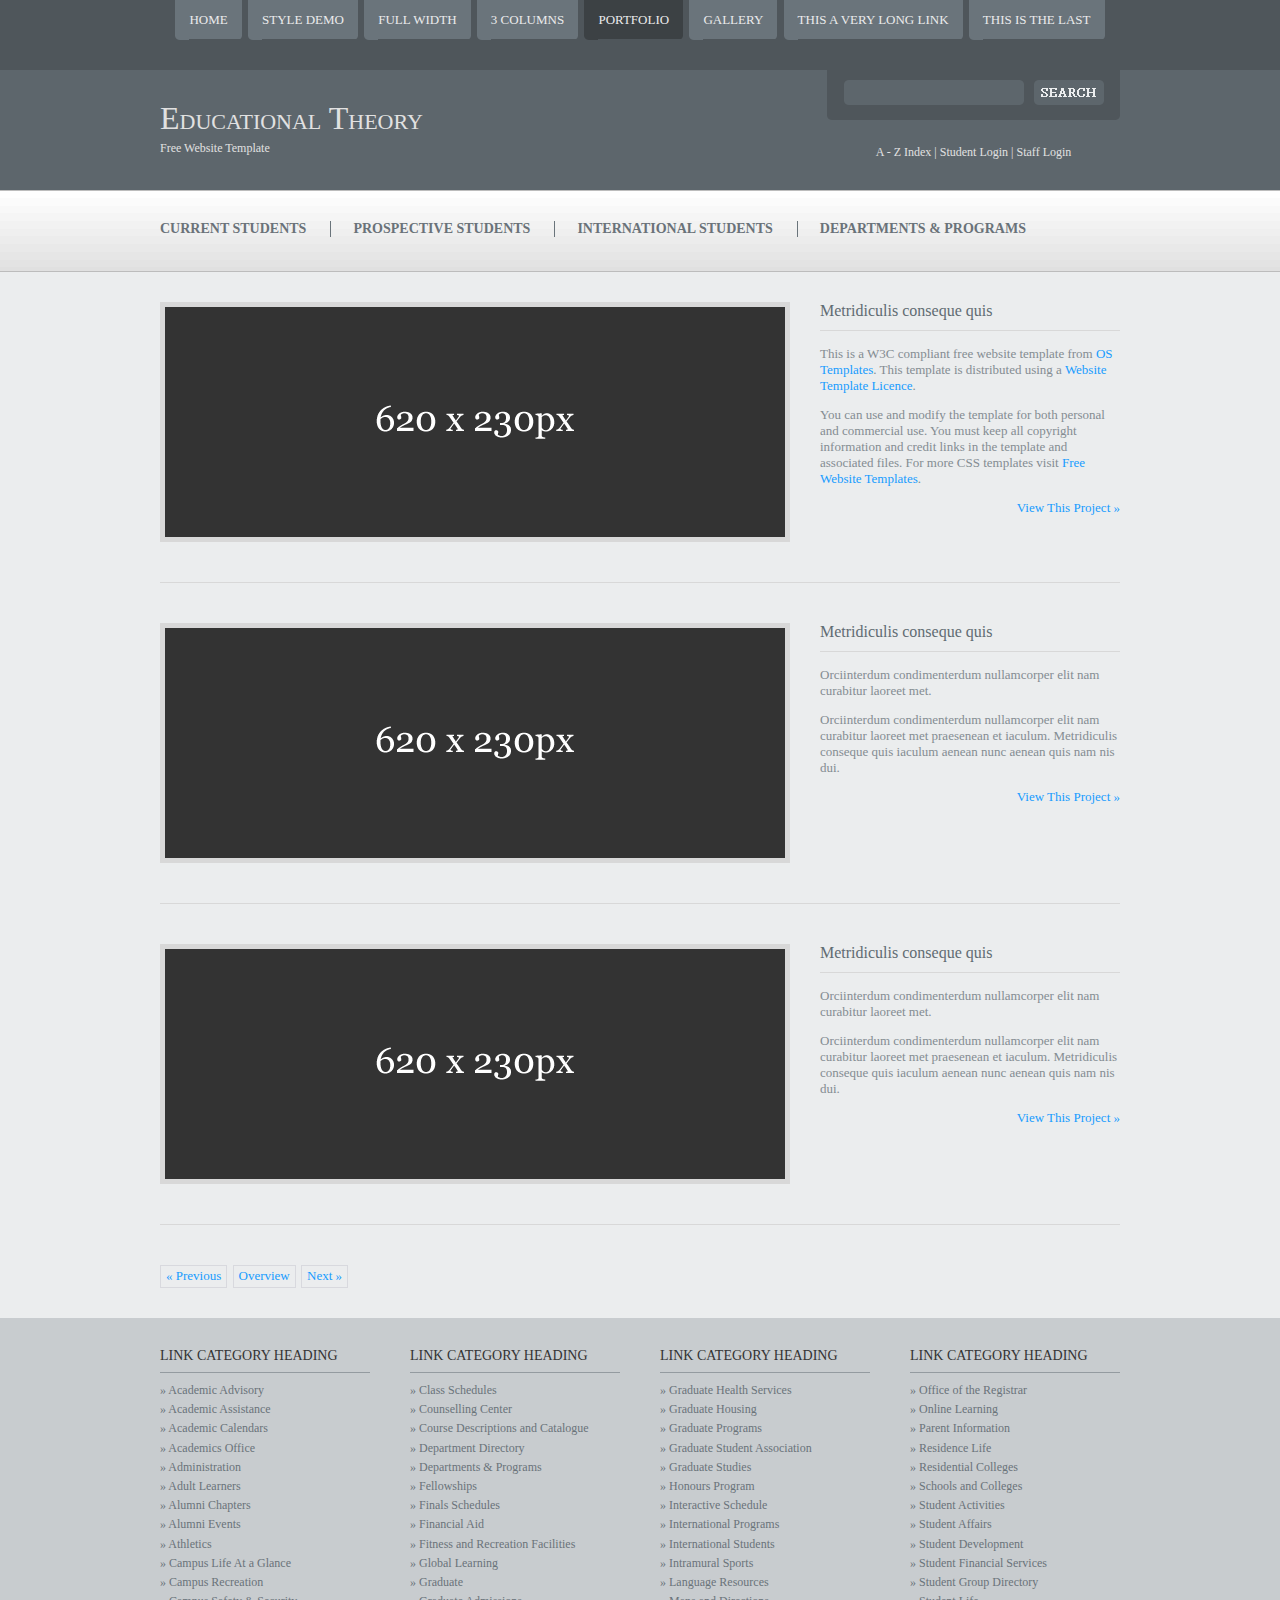
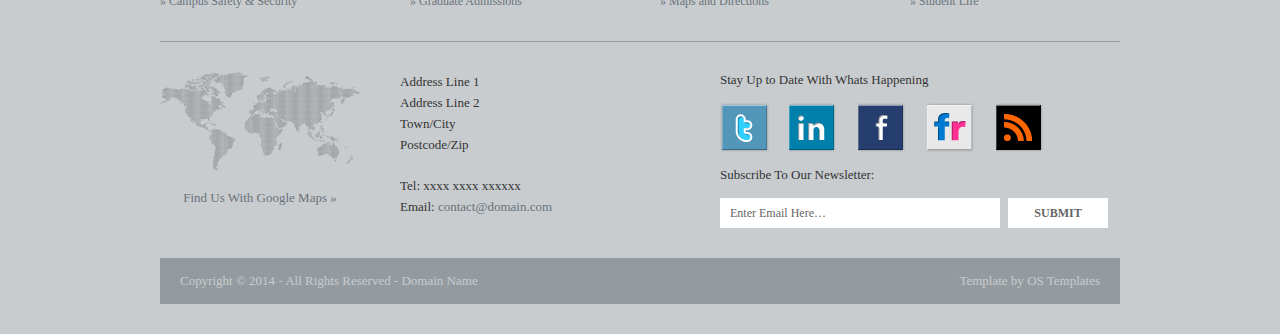
<file: pages/portfolio.html>
<!DOCTYPE html PUBLIC "-//W3C//DTD XHTML 1.0 Transitional//EN" "http://www.w3.org/TR/xhtml1/DTD/xhtml1-transitional.dtd">
<!--
Template Name: Educational Theory
Author: <a href="http://www.os-templates.com/">OS Templates</a>
Author URI: http://www.os-templates.com/
Licence: Free to use under our free template licence terms
Licence URI: http://www.os-templates.com/template-terms
-->
<html xmlns="http://www.w3.org/1999/xhtml">
<head>
<title>Educational Theory | Portfolio</title>
<meta http-equiv="Content-Type" content="text/html; charset=iso-8859-1" />
<link rel="stylesheet" href="../layout/styles/layout.css" type="text/css" />
</head>
<body id="top">
<div class="wrapper row1">
  <div id="topnav">
    <ul>
      <li><a href="../index.html"><strong>Home</strong></a></li>
      <li><a href="style-demo.html"><strong>Style Demo</strong></a></li>
      <li><a href="full-width.html"><strong>Full Width</strong></a></li>
      <li><a href="3-columns.html"><strong>3 Columns</strong></a></li>
      <li class="active"><a href="portfolio.html"><strong>Portfolio</strong></a></li>
      <li><a href="gallery.html"><strong>Gallery</strong></a></li>
      <li><a href="#"><strong>This a very long link</strong></a></li>
      <li class="last"><a href="#"><strong>This is the last</strong></a></li>
    </ul>
  </div>
</div>
<!-- ####################################################################################################### -->
<div class="wrapper row2">
  <div id="header" class="clear">
    <div class="fl_left">
      <h1><a href="../index.html">Educational Theory</a></h1>
      <p>Free Website Template</p>
    </div>
    <div class="fl_right">
      <form action="#" method="post" id="sitesearch">
        <fieldset>
          <legend>Site Search</legend>
          <input type="text" />
          <input type="image" src="../layout/images/search.gif" id="search" alt="Search" />
        </fieldset>
      </form>
      <p><a href="#">A - Z Index</a> | <a href="#">Student Login</a> | <a href="#">Staff Login</a></p>
    </div>
  </div>
</div>
<!-- ####################################################################################################### -->
<div class="wrapper row4">
  <div id="quicknav" class="clear">
    <ul>
      <li><a href="#">Current Students</a>
        <ul>
          <li><a href="#">Academic advice</a></li>
          <li><a href="#">Career Advice Centre</a></li>
          <li><a href="#">Help With Learning</a></li>
          <li><a href="#">Student Accommodation</a></li>
          <li><a href="#">Student Communities</a></li>
          <li><a href="#">Student Directory</a></li>
          <li><a href="#">Student Facilities</a></li>
          <li class="last"><a href="#">Students Union</a></li>
        </ul>
      </li>
      <li><a href="#">Prospective Students</a>
        <ul>
          <li><a href="#">&raquo; University Life</a></li>
          <li><a href="#">&raquo; Academic Courses</a></li>
          <li><a href="#">&raquo; Where To Apply</a></li>
          <li><a href="#">&raquo; Cost And Fees</a></li>
          <li><a href="#">&raquo; Student Accommodation</a></li>
          <li><a href="#">&raquo; Schools And Colleges</a></li>
          <li><a href="#">&raquo; Open Days</a></li>
          <li class="last"><a href="#">&raquo; Visit The University</a></li>
        </ul>
      </li>
      <li><a href="#">International Students</a>
        <ul>
          <li><a href="#">&raquo; Why Our College</a></li>
          <li><a href="#">&raquo; Arrival Information</a></li>
          <li><a href="#">&raquo; Studying Abroad</a></li>
          <li><a href="#">&raquo; How To Apply</a></li>
          <li><a href="#">&raquo; Student Accommodation</a></li>
          <li class="last"><a href="#">&raquo; Cost &amp; Finances</a></li>
        </ul>
      </li>
      <li class="last"><a href="#">Departments &amp; Programs</a>
        <ul>
          <li><a href="#">&raquo; Art and Design</a></li>
          <li><a href="#">&raquo; Business Management</a></li>
          <li><a href="#">&raquo; Communications</a></li>
          <li><a href="#">&raquo; Geosciences</a></li>
          <li><a href="#">&raquo; Mathematics</a></li>
          <li><a href="#">&raquo; Philosophy</a></li>
          <li><a href="#">&raquo; Political Science</a></li>
          <li class="last"><a href="#">&raquo; Secondary Education</a></li>
        </ul>
      </li>
    </ul>
  </div>
</div>
<!-- ####################################################################################################### -->
<div class="wrapper row5">
  <div id="container" class="clear"> 
    <!-- ####################################################################################################### -->
    <div id="portfolio">
      <ul>
        <li class="clear">
          <div class="fl_left"><a href="#"><img src="../images/demo/620x230.gif" alt="" /></a></div>
          <div class="fl_right">
            <h2>Metridiculis conseque quis</h2>
            <p>This is a W3C compliant free website template from <a href="http://www.os-templates.com/" title="Free Website Templates">OS Templates</a>. This template is distributed using a <a href="http://www.os-templates.com/template-terms">Website Template Licence</a>.</p>
            <p>You can use and modify the template for both personal and commercial use. You must keep all copyright information and credit links in the template and associated files. For more CSS templates visit <a href="http://www.os-templates.com/">Free Website Templates</a>.</p>
            <p class="readmore"><a href="#">View This Project &raquo;</a></p>
          </div>
        </li>
        <li class="clear">
          <div class="fl_left"><a href="#"><img src="../images/demo/620x230.gif" alt="" /></a></div>
          <div class="fl_right">
            <h2>Metridiculis conseque quis</h2>
            <p>Orciinterdum condimenterdum nullamcorper elit nam curabitur laoreet met.</p>
            <p>Orciinterdum condimenterdum nullamcorper elit nam curabitur laoreet met praesenean et iaculum. Metridiculis conseque quis iaculum aenean nunc aenean quis nam nis dui.</p>
            <p class="readmore"><a href="#">View This Project &raquo;</a></p>
          </div>
        </li>
        <li class="clear">
          <div class="fl_left"><a href="#"><img src="../images/demo/620x230.gif" alt="" /></a></div>
          <div class="fl_right">
            <h2>Metridiculis conseque quis</h2>
            <p>Orciinterdum condimenterdum nullamcorper elit nam curabitur laoreet met.</p>
            <p>Orciinterdum condimenterdum nullamcorper elit nam curabitur laoreet met praesenean et iaculum. Metridiculis conseque quis iaculum aenean nunc aenean quis nam nis dui.</p>
            <p class="readmore"><a href="#">View This Project &raquo;</a></p>
          </div>
        </li>
      </ul>
    </div>
    <!-- ####################################################################################################### -->
    <div class="pagination">
      <ul>
        <li class="prev"><a href="#">&laquo; Previous</a></li>
        <li><a href="#">Overview</a></li>
        <li class="next"><a href="#">Next &raquo;</a></li>
      </ul>
    </div>
    <!-- ####################################################################################################### --> 
  </div>
</div>
<!-- ####################################################################################################### -->
<div class="wrapper">
  <div id="academiclinks" class="clear">
    <div class="linkbox">
      <h2>Link Category Heading</h2>
      <ul>
        <li><a href="#">&raquo; Academic Advisory</a></li>
        <li><a href="#">&raquo; Academic Assistance</a></li>
        <li><a href="#">&raquo; Academic Calendars</a></li>
        <li><a href="#">&raquo; Academics Office</a></li>
        <li><a href="#">&raquo; Administration</a></li>
        <li><a href="#">&raquo; Adult Learners</a></li>
        <li><a href="#">&raquo; Alumni Chapters</a></li>
        <li><a href="#">&raquo; Alumni Events</a></li>
        <li><a href="#">&raquo; Athletics</a></li>
        <li><a href="#">&raquo; Campus Life At a Glance</a></li>
        <li><a href="#">&raquo; Campus Recreation</a></li>
        <li><a href="#">&raquo; Campus Safety &amp; Security</a></li>
      </ul>
    </div>
    <div class="linkbox">
      <h2>Link Category Heading</h2>
      <ul>
        <li><a href="#">&raquo; Class Schedules</a></li>
        <li><a href="#">&raquo; Counselling Center</a></li>
        <li><a href="#">&raquo; Course Descriptions and Catalogue</a></li>
        <li><a href="#">&raquo; Department Directory</a></li>
        <li><a href="#">&raquo; Departments &amp; Programs</a></li>
        <li><a href="#">&raquo; Fellowships</a></li>
        <li><a href="#">&raquo; Finals Schedules</a></li>
        <li><a href="#">&raquo; Financial Aid</a></li>
        <li><a href="#">&raquo; Fitness and Recreation Facilities</a></li>
        <li><a href="#">&raquo; Global Learning</a></li>
        <li><a href="#">&raquo; Graduate</a></li>
        <li><a href="#">&raquo; Graduate Admissions</a></li>
      </ul>
    </div>
    <div class="linkbox">
      <h2>Link Category Heading</h2>
      <ul>
        <li><a href="#">&raquo; Graduate Health Services</a></li>
        <li><a href="#">&raquo; Graduate Housing</a></li>
        <li><a href="#">&raquo; Graduate Programs</a></li>
        <li><a href="#">&raquo; Graduate Student Association</a></li>
        <li><a href="#">&raquo; Graduate Studies</a></li>
        <li><a href="#">&raquo; Honours Program</a></li>
        <li><a href="#">&raquo; Interactive Schedule</a></li>
        <li><a href="#">&raquo; International Programs</a></li>
        <li><a href="#">&raquo; International Students</a></li>
        <li><a href="#">&raquo; Intramural Sports</a></li>
        <li><a href="#">&raquo; Language Resources</a></li>
        <li><a href="#">&raquo; Maps and Directions</a></li>
      </ul>
    </div>
    <div class="linkbox last">
      <h2>Link Category Heading</h2>
      <ul>
        <li><a href="#">&raquo; Office of the Registrar</a></li>
        <li><a href="#">&raquo; Online Learning</a></li>
        <li><a href="#">&raquo; Parent Information</a></li>
        <li><a href="#">&raquo; Residence Life</a></li>
        <li><a href="#">&raquo; Residential Colleges</a></li>
        <li><a href="#">&raquo; Schools and Colleges</a></li>
        <li><a href="#">&raquo; Student Activities</a></li>
        <li><a href="#">&raquo; Student Affairs</a></li>
        <li><a href="#">&raquo; Student Development</a></li>
        <li><a href="#">&raquo; Student Financial Services</a></li>
        <li><a href="#">&raquo; Student Group Directory</a></li>
        <li><a href="#">&raquo; Student Life</a></li>
      </ul>
    </div>
  </div>
</div>
<!-- ####################################################################################################### -->
<div class="wrapper">
  <div id="footer" class="clear"> 
    <!-- ####################################################################################################### -->
    <div class="fl_left clear">
      <div class="fl_left center"><img src="../images/demo/worldmap.gif" alt="" /><br />
        <a href="#">Find Us With Google Maps &raquo;</a></div>
      <address>
      Address Line 1<br />
      Address Line 2<br />
      Town/City<br />
      Postcode/Zip<br />
      <br />
      Tel: xxxx xxxx xxxxxx<br />
      Email: <a href="#">contact@domain.com</a>
      </address>
    </div>
    <div class="fl_right">
      <div id="social" class="clear">
        <p>Stay Up to Date With Whats Happening</p>
        <ul>
          <li><a style="background-position:0 0;" href="#">Twitter</a></li>
          <li><a style="background-position:-72px 0;" href="#">LinkedIn</a></li>
          <li><a style="background-position:-142px 0;" href="#">Facebook</a></li>
          <li><a style="background-position:-212px 0;" href="#">Flickr</a></li>
          <li><a style="background-position:-282px 0;" href="#">RSS</a></li>
        </ul>
      </div>
      <div id="newsletter">
        <form action="#" method="post">
          <fieldset>
            <legend>Subscribe To Our Newsletter:</legend>
            <input type="text" value="Enter Email Here&hellip;" onfocus="this.value=(this.value=='Enter Email Here&hellip;')? '' : this.value ;" />
            <input type="text" id="subscribe" value="Submit" />
          </fieldset>
        </form>
      </div>
    </div>
    <div id="copyright" class="clear">
      <p class="fl_left">Copyright &copy; 2014 - All Rights Reserved - <a href="#">Domain Name</a></p>
      <p class="fl_right">Template by <a target="_blank" href="http://www.os-templates.com/" title="Free Website Templates">OS Templates</a></p>
    </div>
    <!-- ####################################################################################################### --> 
  </div>
</div>
</body>
</html>
</file>
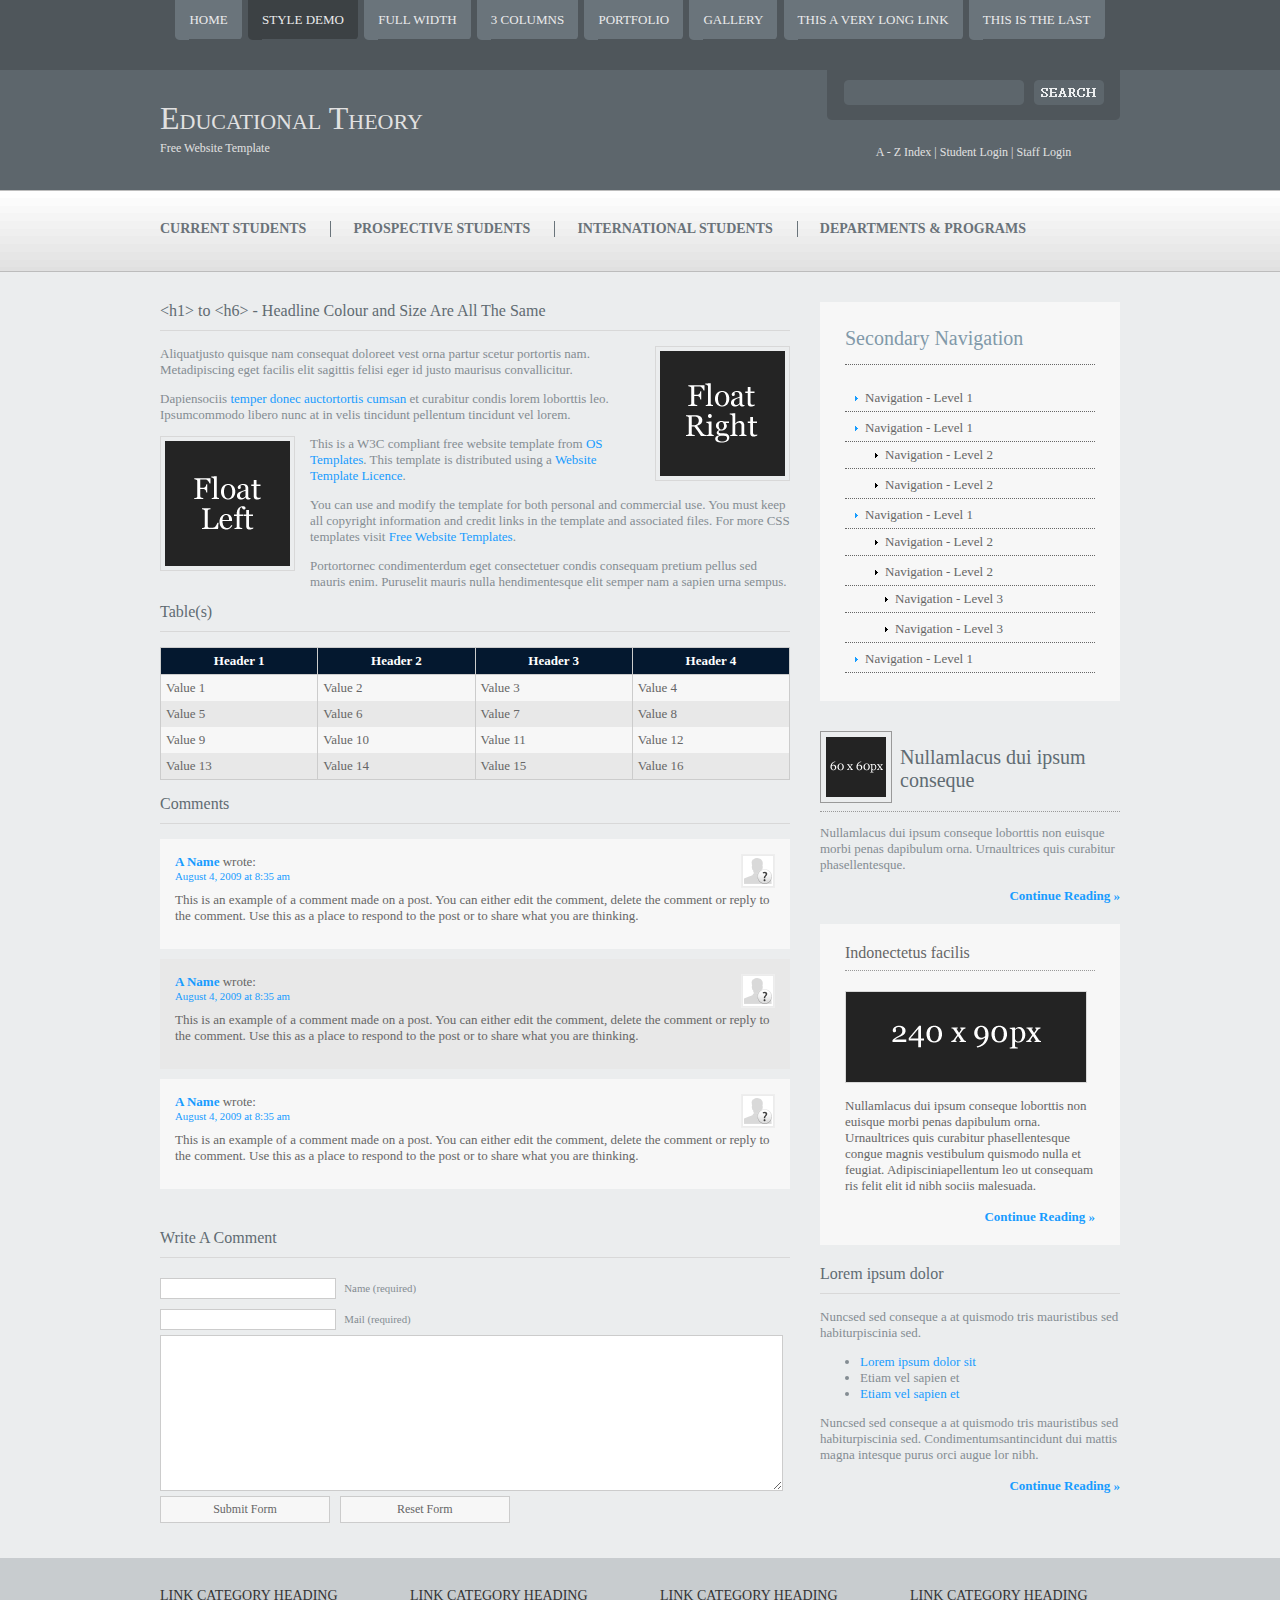
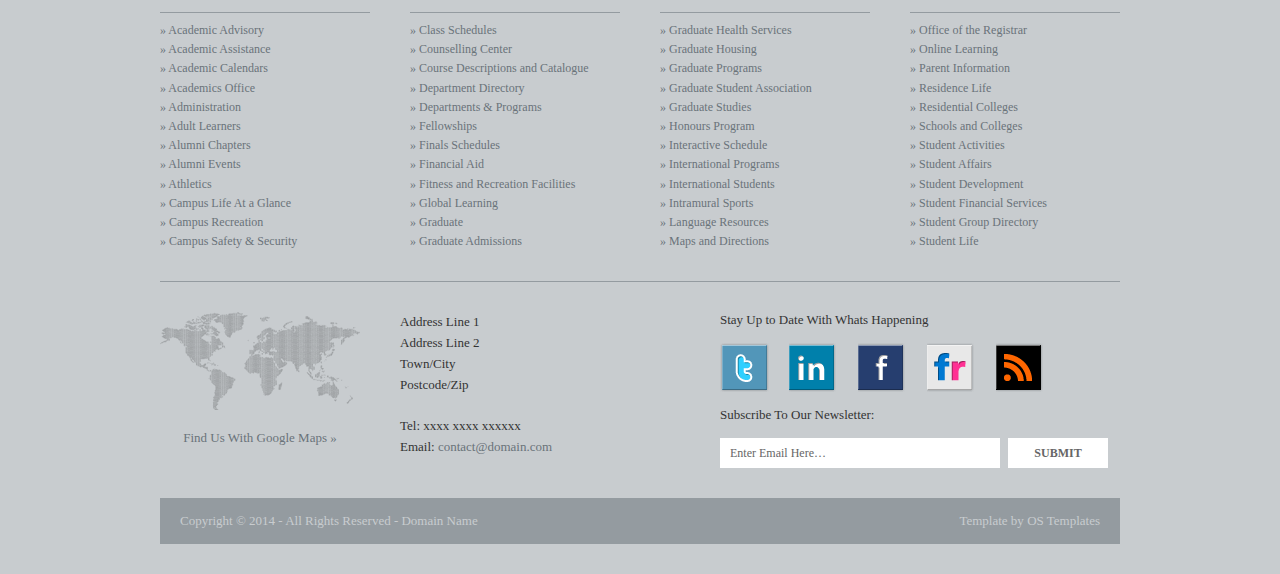
<file: pages/style-demo.html>
<!DOCTYPE html PUBLIC "-//W3C//DTD XHTML 1.0 Transitional//EN" "http://www.w3.org/TR/xhtml1/DTD/xhtml1-transitional.dtd">
<!--
Template Name: Educational Theory
Author: <a href="http://www.os-templates.com/">OS Templates</a>
Author URI: http://www.os-templates.com/
Licence: Free to use under our free template licence terms
Licence URI: http://www.os-templates.com/template-terms
-->
<html xmlns="http://www.w3.org/1999/xhtml">
<head>
<title>Educational Theory | Style Demo</title>
<meta http-equiv="Content-Type" content="text/html; charset=iso-8859-1" />
<link rel="stylesheet" href="../layout/styles/layout.css" type="text/css" />
</head>
<body id="top">
<div class="wrapper row1">
  <div id="topnav">
    <ul>
      <li><a href="../index.html"><strong>Home</strong></a></li>
      <li class="active"><a href="style-demo.html"><strong>Style Demo</strong></a></li>
      <li><a href="full-width.html"><strong>Full Width</strong></a></li>
      <li><a href="3-columns.html"><strong>3 Columns</strong></a></li>
      <li><a href="portfolio.html"><strong>Portfolio</strong></a></li>
      <li><a href="gallery.html"><strong>Gallery</strong></a></li>
      <li><a href="#"><strong>This a very long link</strong></a></li>
      <li class="last"><a href="#"><strong>This is the last</strong></a></li>
    </ul>
  </div>
</div>
<!-- ####################################################################################################### -->
<div class="wrapper row2">
  <div id="header" class="clear">
    <div class="fl_left">
      <h1><a href="../index.html">Educational Theory</a></h1>
      <p>Free Website Template</p>
    </div>
    <div class="fl_right">
      <form action="#" method="post" id="sitesearch">
        <fieldset>
          <legend>Site Search</legend>
          <input type="text" />
          <input type="image" src="../layout/images/search.gif" id="search" alt="Search" />
        </fieldset>
      </form>
      <p><a href="#">A - Z Index</a> | <a href="#">Student Login</a> | <a href="#">Staff Login</a></p>
    </div>
  </div>
</div>
<!-- ####################################################################################################### -->
<div class="wrapper row4">
  <div id="quicknav" class="clear">
    <ul>
      <li><a href="#">Current Students</a>
        <ul>
          <li><a href="#">Academic advice</a></li>
          <li><a href="#">Career Advice Centre</a></li>
          <li><a href="#">Help With Learning</a></li>
          <li><a href="#">Student Accommodation</a></li>
          <li><a href="#">Student Communities</a></li>
          <li><a href="#">Student Directory</a></li>
          <li><a href="#">Student Facilities</a></li>
          <li class="last"><a href="#">Students Union</a></li>
        </ul>
      </li>
      <li><a href="#">Prospective Students</a>
        <ul>
          <li><a href="#">&raquo; University Life</a></li>
          <li><a href="#">&raquo; Academic Courses</a></li>
          <li><a href="#">&raquo; Where To Apply</a></li>
          <li><a href="#">&raquo; Cost And Fees</a></li>
          <li><a href="#">&raquo; Student Accommodation</a></li>
          <li><a href="#">&raquo; Schools And Colleges</a></li>
          <li><a href="#">&raquo; Open Days</a></li>
          <li class="last"><a href="#">&raquo; Visit The University</a></li>
        </ul>
      </li>
      <li><a href="#">International Students</a>
        <ul>
          <li><a href="#">&raquo; Why Our College</a></li>
          <li><a href="#">&raquo; Arrival Information</a></li>
          <li><a href="#">&raquo; Studying Abroad</a></li>
          <li><a href="#">&raquo; How To Apply</a></li>
          <li><a href="#">&raquo; Student Accommodation</a></li>
          <li class="last"><a href="#">&raquo; Cost &amp; Finances</a></li>
        </ul>
      </li>
      <li class="last"><a href="#">Departments &amp; Programs</a>
        <ul>
          <li><a href="#">&raquo; Art and Design</a></li>
          <li><a href="#">&raquo; Business Management</a></li>
          <li><a href="#">&raquo; Communications</a></li>
          <li><a href="#">&raquo; Geosciences</a></li>
          <li><a href="#">&raquo; Mathematics</a></li>
          <li><a href="#">&raquo; Philosophy</a></li>
          <li><a href="#">&raquo; Political Science</a></li>
          <li class="last"><a href="#">&raquo; Secondary Education</a></li>
        </ul>
      </li>
    </ul>
  </div>
</div>
<!-- ####################################################################################################### -->
<div class="wrapper row5">
  <div id="container" class="clear"> 
    <!-- ####################################################################################################### -->
    <div id="content">
      <h1>&lt;h1&gt; to &lt;h6&gt; - Headline Colour and Size Are All The Same</h1>
      <img class="imgr" src="../images/demo/imgr.gif" alt="" width="125" height="125" />
      <p>Aliquatjusto quisque nam consequat doloreet vest orna partur scetur portortis nam. Metadipiscing eget facilis elit sagittis felisi eger id justo maurisus convallicitur.</p>
      <p>Dapiensociis <a href="#">temper donec auctortortis cumsan</a> et curabitur condis lorem loborttis leo. Ipsumcommodo libero nunc at in velis tincidunt pellentum tincidunt vel lorem.</p>
      <img class="imgl" src="../images/demo/imgl.gif" alt="" width="125" height="125" />
      <p>This is a W3C compliant free website template from <a href="http://www.os-templates.com/" title="Free Website Templates">OS Templates</a>. This template is distributed using a <a href="http://www.os-templates.com/template-terms">Website Template Licence</a>.</p>
      <p>You can use and modify the template for both personal and commercial use. You must keep all copyright information and credit links in the template and associated files. For more CSS templates visit <a href="http://www.os-templates.com/">Free Website Templates</a>.</p>
      <p>Portortornec condimenterdum eget consectetuer condis consequam pretium pellus sed mauris enim. Puruselit mauris nulla hendimentesque elit semper nam a sapien urna sempus.</p>
      <h2>Table(s)</h2>
      <table summary="Summary Here" cellpadding="0" cellspacing="0">
        <thead>
          <tr>
            <th>Header 1</th>
            <th>Header 2</th>
            <th>Header 3</th>
            <th>Header 4</th>
          </tr>
        </thead>
        <tbody>
          <tr class="light">
            <td>Value 1</td>
            <td>Value 2</td>
            <td>Value 3</td>
            <td>Value 4</td>
          </tr>
          <tr class="dark">
            <td>Value 5</td>
            <td>Value 6</td>
            <td>Value 7</td>
            <td>Value 8</td>
          </tr>
          <tr class="light">
            <td>Value 9</td>
            <td>Value 10</td>
            <td>Value 11</td>
            <td>Value 12</td>
          </tr>
          <tr class="dark">
            <td>Value 13</td>
            <td>Value 14</td>
            <td>Value 15</td>
            <td>Value 16</td>
          </tr>
        </tbody>
      </table>
      <div id="comments">
        <h2>Comments</h2>
        <ul class="commentlist">
          <li class="comment_odd">
            <div class="author"><img class="avatar" src="../images/demo/avatar.gif" width="32" height="32" alt="" /><span class="name"><a href="#">A Name</a></span> <span class="wrote">wrote:</span></div>
            <div class="submitdate"><a href="#">August 4, 2009 at 8:35 am</a></div>
            <p>This is an example of a comment made on a post. You can either edit the comment, delete the comment or reply to the comment. Use this as a place to respond to the post or to share what you are thinking.</p>
          </li>
          <li class="comment_even">
            <div class="author"><img class="avatar" src="../images/demo/avatar.gif" width="32" height="32" alt="" /><span class="name"><a href="#">A Name</a></span> <span class="wrote">wrote:</span></div>
            <div class="submitdate"><a href="#">August 4, 2009 at 8:35 am</a></div>
            <p>This is an example of a comment made on a post. You can either edit the comment, delete the comment or reply to the comment. Use this as a place to respond to the post or to share what you are thinking.</p>
          </li>
          <li class="comment_odd">
            <div class="author"><img class="avatar" src="../images/demo/avatar.gif" width="32" height="32" alt="" /><span class="name"><a href="#">A Name</a></span> <span class="wrote">wrote:</span></div>
            <div class="submitdate"><a href="#">August 4, 2009 at 8:35 am</a></div>
            <p>This is an example of a comment made on a post. You can either edit the comment, delete the comment or reply to the comment. Use this as a place to respond to the post or to share what you are thinking.</p>
          </li>
        </ul>
      </div>
      <h2>Write A Comment</h2>
      <div id="respond">
        <form action="#" method="post">
          <p>
            <input type="text" name="name" id="name" value="" size="22" />
            <label for="name"><small>Name (required)</small></label>
          </p>
          <p>
            <input type="text" name="email" id="email" value="" size="22" />
            <label for="email"><small>Mail (required)</small></label>
          </p>
          <p>
            <textarea name="comment" id="comment" cols="100%" rows="10"></textarea>
            <label for="comment" style="display:none;"><small>Comment (required)</small></label>
          </p>
          <p>
            <input name="submit" type="submit" id="submit" value="Submit Form" />
            &nbsp;
            <input name="reset" type="reset" id="reset" tabindex="5" value="Reset Form" />
          </p>
        </form>
      </div>
    </div>
    <div id="column">
      <div class="subnav">
        <h2>Secondary Navigation</h2>
        <ul>
          <li><a href="#">Navigation - Level 1</a></li>
          <li><a href="#">Navigation - Level 1</a>
            <ul>
              <li><a href="#">Navigation - Level 2</a></li>
              <li><a href="#">Navigation - Level 2</a></li>
            </ul>
          </li>
          <li><a href="#">Navigation - Level 1</a>
            <ul>
              <li><a href="#">Navigation - Level 2</a></li>
              <li><a href="#">Navigation - Level 2</a>
                <ul>
                  <li><a href="#">Navigation - Level 3</a></li>
                  <li><a href="#">Navigation - Level 3</a></li>
                </ul>
              </li>
            </ul>
          </li>
          <li><a href="#">Navigation - Level 1</a></li>
        </ul>
      </div>
      <div class="holder">
        <h2 class="title"><img src="../images/demo/60x60.gif" alt="" />Nullamlacus dui ipsum conseque</h2>
        <p>Nullamlacus dui ipsum conseque loborttis non euisque morbi penas dapibulum orna. Urnaultrices quis curabitur phasellentesque.</p>
        <p class="readmore"><a href="#">Continue Reading &raquo;</a></p>
      </div>
      <div id="featured">
        <ul>
          <li>
            <h2>Indonectetus facilis</h2>
            <p class="imgholder"><img src="../images/demo/240x90.gif" alt="" /></p>
            <p>Nullamlacus dui ipsum conseque loborttis non euisque morbi penas dapibulum orna. Urnaultrices quis curabitur phasellentesque congue magnis vestibulum quismodo nulla et feugiat. Adipisciniapellentum leo ut consequam ris felit elit id nibh sociis malesuada.</p>
            <p class="readmore"><a href="#">Continue Reading &raquo;</a></p>
          </li>
        </ul>
      </div>
      <div class="holder">
        <h2>Lorem ipsum dolor</h2>
        <p>Nuncsed sed conseque a at quismodo tris mauristibus sed habiturpiscinia sed.</p>
        <ul>
          <li><a href="#">Lorem ipsum dolor sit</a></li>
          <li>Etiam vel sapien et</li>
          <li><a href="#">Etiam vel sapien et</a></li>
        </ul>
        <p>Nuncsed sed conseque a at quismodo tris mauristibus sed habiturpiscinia sed. Condimentumsantincidunt dui mattis magna intesque purus orci augue lor nibh.</p>
        <p class="readmore"><a href="#">Continue Reading &raquo;</a></p>
      </div>
    </div>
    <!-- ####################################################################################################### --> 
  </div>
</div>
<!-- ####################################################################################################### -->
<div class="wrapper">
  <div id="academiclinks" class="clear">
    <div class="linkbox">
      <h2>Link Category Heading</h2>
      <ul>
        <li><a href="#">&raquo; Academic Advisory</a></li>
        <li><a href="#">&raquo; Academic Assistance</a></li>
        <li><a href="#">&raquo; Academic Calendars</a></li>
        <li><a href="#">&raquo; Academics Office</a></li>
        <li><a href="#">&raquo; Administration</a></li>
        <li><a href="#">&raquo; Adult Learners</a></li>
        <li><a href="#">&raquo; Alumni Chapters</a></li>
        <li><a href="#">&raquo; Alumni Events</a></li>
        <li><a href="#">&raquo; Athletics</a></li>
        <li><a href="#">&raquo; Campus Life At a Glance</a></li>
        <li><a href="#">&raquo; Campus Recreation</a></li>
        <li><a href="#">&raquo; Campus Safety &amp; Security</a></li>
      </ul>
    </div>
    <div class="linkbox">
      <h2>Link Category Heading</h2>
      <ul>
        <li><a href="#">&raquo; Class Schedules</a></li>
        <li><a href="#">&raquo; Counselling Center</a></li>
        <li><a href="#">&raquo; Course Descriptions and Catalogue</a></li>
        <li><a href="#">&raquo; Department Directory</a></li>
        <li><a href="#">&raquo; Departments &amp; Programs</a></li>
        <li><a href="#">&raquo; Fellowships</a></li>
        <li><a href="#">&raquo; Finals Schedules</a></li>
        <li><a href="#">&raquo; Financial Aid</a></li>
        <li><a href="#">&raquo; Fitness and Recreation Facilities</a></li>
        <li><a href="#">&raquo; Global Learning</a></li>
        <li><a href="#">&raquo; Graduate</a></li>
        <li><a href="#">&raquo; Graduate Admissions</a></li>
      </ul>
    </div>
    <div class="linkbox">
      <h2>Link Category Heading</h2>
      <ul>
        <li><a href="#">&raquo; Graduate Health Services</a></li>
        <li><a href="#">&raquo; Graduate Housing</a></li>
        <li><a href="#">&raquo; Graduate Programs</a></li>
        <li><a href="#">&raquo; Graduate Student Association</a></li>
        <li><a href="#">&raquo; Graduate Studies</a></li>
        <li><a href="#">&raquo; Honours Program</a></li>
        <li><a href="#">&raquo; Interactive Schedule</a></li>
        <li><a href="#">&raquo; International Programs</a></li>
        <li><a href="#">&raquo; International Students</a></li>
        <li><a href="#">&raquo; Intramural Sports</a></li>
        <li><a href="#">&raquo; Language Resources</a></li>
        <li><a href="#">&raquo; Maps and Directions</a></li>
      </ul>
    </div>
    <div class="linkbox last">
      <h2>Link Category Heading</h2>
      <ul>
        <li><a href="#">&raquo; Office of the Registrar</a></li>
        <li><a href="#">&raquo; Online Learning</a></li>
        <li><a href="#">&raquo; Parent Information</a></li>
        <li><a href="#">&raquo; Residence Life</a></li>
        <li><a href="#">&raquo; Residential Colleges</a></li>
        <li><a href="#">&raquo; Schools and Colleges</a></li>
        <li><a href="#">&raquo; Student Activities</a></li>
        <li><a href="#">&raquo; Student Affairs</a></li>
        <li><a href="#">&raquo; Student Development</a></li>
        <li><a href="#">&raquo; Student Financial Services</a></li>
        <li><a href="#">&raquo; Student Group Directory</a></li>
        <li><a href="#">&raquo; Student Life</a></li>
      </ul>
    </div>
  </div>
</div>
<!-- ####################################################################################################### -->
<div class="wrapper">
  <div id="footer" class="clear"> 
    <!-- ####################################################################################################### -->
    <div class="fl_left clear">
      <div class="fl_left center"><img src="../images/demo/worldmap.gif" alt="" /><br />
        <a href="#">Find Us With Google Maps &raquo;</a></div>
      <address>
      Address Line 1<br />
      Address Line 2<br />
      Town/City<br />
      Postcode/Zip<br />
      <br />
      Tel: xxxx xxxx xxxxxx<br />
      Email: <a href="#">contact@domain.com</a>
      </address>
    </div>
    <div class="fl_right">
      <div id="social" class="clear">
        <p>Stay Up to Date With Whats Happening</p>
        <ul>
          <li><a style="background-position:0 0;" href="#">Twitter</a></li>
          <li><a style="background-position:-72px 0;" href="#">LinkedIn</a></li>
          <li><a style="background-position:-142px 0;" href="#">Facebook</a></li>
          <li><a style="background-position:-212px 0;" href="#">Flickr</a></li>
          <li><a style="background-position:-282px 0;" href="#">RSS</a></li>
        </ul>
      </div>
      <div id="newsletter">
        <form action="#" method="post">
          <fieldset>
            <legend>Subscribe To Our Newsletter:</legend>
            <input type="text" value="Enter Email Here&hellip;" onfocus="this.value=(this.value=='Enter Email Here&hellip;')? '' : this.value ;" />
            <input type="text" id="subscribe" value="Submit" />
          </fieldset>
        </form>
      </div>
    </div>
    <div id="copyright" class="clear">
      <p class="fl_left">Copyright &copy; 2014 - All Rights Reserved - <a href="#">Domain Name</a></p>
      <p class="fl_right">Template by <a target="_blank" href="http://www.os-templates.com/" title="Free Website Templates">OS Templates</a></p>
    </div>
    <!-- ####################################################################################################### --> 
  </div>
</div>
</body>
</html>
</file>
<file: layout/styles/layout.css>
@charset "utf-8";
/*
Template Name: Educational Theory
Author: <a href="http://www.os-templates.com/">OS Templates</a>
Author URI: http://www.os-templates.com/
Licence: Free to use under our free template licence terms
Licence URI: http://www.os-templates.com/template-terms
File: Layout CSS
*/

@import url("navi.css");
@import url("forms.css");
@import url("tables.css");
@import url("homepage.css");
@import url("gallery.css");
@import url("portfolio.css");
@import url("featured_slide.css");

html{overflow-y:scroll;}
body{margin:0; padding:0; font-size:13px; font-family:Georgia, "Times New Roman", Times, serif; color:#333333; background-color:#C8CCCF;}

.justify{text-align:justify;}
.bold{font-weight:bold;}
.center{text-align:center;}
.right{text-align:right;}
.nostart{margin:0; padding:0; list-style-type:none;}

.clear:after{content:"."; display:block; height:0; clear:both; visibility:hidden; line-height:0;}
.clear{display:inline-block;}
html[xmlns] .clear{display:block;}
* html .clear{height:1%;}

a{outline:none; text-decoration:none;}

.fl_left, .imgl{float:left;}
.fl_right, .imgr{float:right;}

img{margin:0; padding:0; border:none;}
.imgholder, .imgl, .imgr{padding:4px; border:1px solid #D8D8D8; text-align:center;}
.imgl{margin:0 15px 15px 0; clear:left;}
.imgr{margin:0 0 15px 15px; clear:right;}

/* ----------------------------------------------Wrapper------------------------------------- */

div.wrapper{display:block; width:100%; text-align:left;}
div.wrapper h1, div.wrapper h2, div.wrapper h3, div.wrapper h4, div.wrapper h5, div.wrapper h6{margin:0 0 15px 0; padding:0; font-size:16px; font-weight:normal; line-height:normal;}
.row1{color:#EBECED; background-color:#4F565B;}
.row2, .row2 a{color:#E1E1E1; background-color:#5D666C;}
.row3{padding-top:30px; color:#666666; background:url("images/featured_bg.gif") bottom left repeat-x #E0E0E0;}
.row4{background:url("images/quicknav_bg.gif") top left repeat-x; border-top:1px solid #BCBCBC; border-bottom:1px solid #BCBCBC;}
.row5{color:#848C92; background-color:#EBEDEE;}
.row5 a{color:#179CFF; background-color:#EBEDEE;}

/* ----------------------------------------------Generalise------------------------------------- */

#header, #container, #academiclinks, #footer{display:block; position:relative; width:960px; margin:0 auto;}

/* ----------------------------------------------Header------------------------------------- */

#header{padding:0 0 30px 0;}
#header h1, #header p, #header ul{margin:0; padding:0; list-style:none; line-height:normal;}
#header h1{font-size:32px; font-variant:small-caps;}
#header p{font-size:12px;}
#header .fl_left{margin-top:30px;}
#header .fl_left p{margin-top:4px;}
#header .fl_right p{text-align:center;}

/* ----------------------------------------------Content------------------------------------- */

#container{padding:30px 0;}
#container h1, #container h2, #container h3, #container h4, #container h5, #container h6{color:#606B72; background-color:#EBEDEE; margin:0 0 15px 0; padding:0 0 10px 0; border-bottom:1px solid #D8D8D8;}
#container .title{}
#container .readmore{display:block; width:100%; text-align:right;}
#content{display:block; float:left; width:630px;}

/* Comments */

#comments{margin-bottom:40px;}
#comments .commentlist{margin:0; padding:0;}
#comments .commentlist ul{margin:0; padding:0; list-style:none;}

#comments .commentlist li.comment_odd, #comments .commentlist li.comment_even{margin:0 0 10px 0; padding:15px; list-style:none;}
#comments .commentlist li.comment_odd{color:#666666; background-color:#F7F7F7;}
#comments .commentlist li.comment_odd a{color:#179CFF; background-color:#F7F7F7;}
#comments .commentlist li.comment_even{color:#666666; background-color:#E8E8E8;}
#comments .commentlist li.comment_even a{color:#179CFF; background-color:#E8E8E8;}
#comments .commentlist .author .name{font-weight:bold;}
#comments .commentlist .submitdate{font-size:smaller;}
#comments .commentlist p{margin:10px 5px 10px 0; padding:0; font-weight:normal; text-transform:none;}
#comments .commentlist li .avatar{float:right; border:1px solid #EEEEEE; margin:0 0 0 10px;}

/* ----------------------------------------------Column------------------------------------- */

#column{display:block; float:right; width:300px;}
#column .holder, #column #featured{display:block; width:300px; margin-bottom:20px;}
#column .holder h2.title{display:block; width:100%; height:65px; margin:0; padding:15px 0 0 0; font-size:20px; text-transform:none; line-height:normal; border-bottom:1px dotted #999999;}
#column .holder h2.title img{float:left; margin:-15px 8px 0 0; padding:5px; border:1px solid #999999;}
#column div.imgholder{display:block; width:290px; margin:0 0 10px 0;}
#column .holder p.readmore{display:block; width:100%; font-weight:bold; text-align:right; line-height:normal;}

/* Featured Block */

#column #featured ul, #column #featured h2, #column #featured p{margin:0; padding:0; list-style:none; color:#666666; background-color:#F7F7F7;}
#column #featured a{color:#179CFF; background-color:#F7F7F7;}
#column #featured li{display:block; width:250px; margin:0; padding:20px 25px; color:#666666; background-color:#F7F7F7;}
#column #featured li p.imgholder{display:block; width:240px; height:90px; margin:20px 0 15px 0;}
#column #featured li h2{margin:0; padding:0 0 8px 0; font-weight:normal; font-family:Georgia, "Times New Roman", Times, serif; line-height:normal; border-bottom:1px dotted #999999;}
#container #column .readmore a{display:block; width:100%; margin-top:15px; height:auto; padding-left:0; font-weight:bold; text-align:right; line-height:normal; background:none;}
#column .latestnews{display:block; width:100%; margin:0; padding:0; list-style:none;}
#column .latestnews li{display:block; width:100%; height:99px; margin:0 0 11px 0; padding:0 0 21px 0; border-bottom:1px dotted #C7C5C8; overflow:hidden;}
#column .latestnews li.last{margin-bottom:0;}
#column .latestnews p{display:inline;}
#column .latestnews img{float:left; margin:0 10px 0 0; padding:4px; border:1px solid #C7C5C8; clear:left;}

/* ----------------------------------------------Academic link Block------------------------------------- */

#academiclinks{padding:30px 0; border-bottom:1px solid #949BA0;}
#academiclinks .linkbox{display:block; float:left; width:210px; margin:0 40px 0 0; font-size:12px;}
#academiclinks a{color:#6A737A; background-color:#C8CCCF;}
#academiclinks h2, #academiclinks ul{margin:0; padding:0; list-style:none;}
#academiclinks h2{margin:0 0 8px 0; padding:0 0 8px 0; font-size:14px; text-transform:uppercase; border-bottom:1px solid #949BA0;}
#academiclinks ul li{line-height:1.6em;}
#academiclinks .last{margin:0;}

/* ----------------------------------------------Footer------------------------------------- */

#footer{padding:30px 0;}
#footer a{color:#6A737A; background-color:#C8CCCF;}
#footer .fl_left{margin-bottom:30px;}
#footer .fl_left .fl_left{margin-bottom:0;}
#footer .fl_left img{margin-bottom:20px;}
#footer address{display:inline; float:left; margin-left:40px; text-transform:none; font-style:normal; line-height:1.6em;}
#footer .fl_right{display:block; width:400px; margin-bottom:30px;}
#footer .fl_right p{margin:0 0 15px 0; padding:0; line-height:normal;}
#footer .fl_right #social{display:block; width:100%; margin:0 0 15px 0; padding:0; line-height:normal;}
#footer .fl_right #social ul{margin:0; padding:0; list-style:none;}
#footer .fl_right #social li{float:left; /* Only For IE */}
#footer .fl_right #social a{display:block; float:left; width:49px; height:49px; margin-right:20px; overflow:hidden; text-indent:-4000em; background:url("images/social-sprite.gif") no-repeat;}
#footer .fl_right #social li.last a{margin-right:0;}
#footer .last{margin:0;}

/* ----------------------------------------------Copyright------------------------------------- */

#copyright{display:block; padding:15px 20px; clear:both;}
#copyright .fl_left, #copyright .fl_right{margin:0; width:auto;}
#copyright p{margin:0; padding:0;}
#copyright, #copyright a{color:#C8CCCF; background-color:#949BA0;}
</file>
<file: layout/styles/3_column.css>
@charset "utf-8";
/*
Template Name: Educational Theory
Author: <a href="http://www.os-templates.com/">OS Templates</a>
Author URI: http://www.os-templates.com/
Licence: Free to use under our free template licence terms
Licence URI: http://www.os-templates.com/template-terms
File: 3 Column CSS
*/

#container #content{display:block; float:left; width:450px; margin-left:30px;}

/* ----------------------------------------------Generalise------------------------------------- */

#container #left_column .holder, #container #right_column .holder{display:block; width:100%; margin-bottom:20px;}
#container #left_column .imgholder, #container #right_column .imgholder{display:block; margin-bottom:10px;}
#container #left_column .nostart li, #container #right_column .nostart li{margin-bottom:3px;}
#container #left_column .last, #container #right_column .last{margin-bottom:0;}

/* ----------------------------------------------Left Column------------------------------------- */

#container #left_column{display:block; float:left; width:200px;}
#container #left_column .imgholder{width:190px;}

/* ----------------------------------------------Right Column------------------------------------- */

#container #right_column{display:block; float:right; width:250px;}
#container #right_column .imgholder{width:240px;}
</file>
<file: layout/scripts/prettyphoto/prettyPhoto.css>
div.pp_default .pp_top,div.pp_default .pp_top .pp_middle,div.pp_default .pp_top .pp_left,div.pp_default .pp_top .pp_right,div.pp_default .pp_bottom,div.pp_default .pp_bottom .pp_left,div.pp_default .pp_bottom .pp_middle,div.pp_default .pp_bottom .pp_right{height:13px}div.pp_default .pp_top .pp_left{background:url(images/default/sprite.png) -78px -93px no-repeat}div.pp_default .pp_top .pp_middle{background:url(images/default/sprite_x.png) top left repeat-x}div.pp_default .pp_top .pp_right{background:url(images/default/sprite.png) -112px -93px no-repeat}div.pp_default .pp_content .ppt{color:#f8f8f8}div.pp_default .pp_content_container .pp_left{background:url(images/default/sprite_y.png) -7px 0 repeat-y;padding-left:13px}div.pp_default .pp_content_container .pp_right{background:url(images/default/sprite_y.png) top right repeat-y;padding-right:13px}div.pp_default .pp_next:hover{background:url(images/default/sprite_next.png) center right no-repeat;cursor:pointer}div.pp_default .pp_previous:hover{background:url(images/default/sprite_prev.png) center left no-repeat;cursor:pointer}div.pp_default .pp_expand{background:url(images/default/sprite.png) 0 -29px no-repeat;cursor:pointer;width:28px;height:28px}div.pp_default .pp_expand:hover{background:url(images/default/sprite.png) 0 -56px no-repeat;cursor:pointer}div.pp_default .pp_contract{background:url(images/default/sprite.png) 0 -84px no-repeat;cursor:pointer;width:28px;height:28px}div.pp_default .pp_contract:hover{background:url(images/default/sprite.png) 0 -113px no-repeat;cursor:pointer}div.pp_default .pp_close{width:30px;height:30px;background:url(images/default/sprite.png) 2px 1px no-repeat;cursor:pointer}div.pp_default .pp_gallery ul li a{background:url(images/default/default_thumb.png) center center #f8f8f8;border:1px solid #aaa}div.pp_default .pp_social{margin-top:7px}div.pp_default .pp_gallery a.pp_arrow_previous,div.pp_default .pp_gallery a.pp_arrow_next{position:static;left:auto}div.pp_default .pp_nav .pp_play,div.pp_default .pp_nav .pp_pause{background:url(images/default/sprite.png) -51px 1px no-repeat;height:30px;width:30px}div.pp_default .pp_nav .pp_pause{background-position:-51px -29px}div.pp_default a.pp_arrow_previous,div.pp_default a.pp_arrow_next{background:url(images/default/sprite.png) -31px -3px no-repeat;height:20px;width:20px;margin:4px 0 0}div.pp_default a.pp_arrow_next{left:52px;background-position:-82px -3px}div.pp_default .pp_content_container .pp_details{margin-top:5px}div.pp_default .pp_nav{clear:none;height:30px;width:110px;position:relative}div.pp_default .pp_nav .currentTextHolder{font-family:Georgia;font-style:italic;color:#999;font-size:11px;left:75px;line-height:25px;position:absolute;top:2px;margin:0;padding:0 0 0 10px}div.pp_default .pp_close:hover,div.pp_default .pp_nav .pp_play:hover,div.pp_default .pp_nav .pp_pause:hover,div.pp_default .pp_arrow_next:hover,div.pp_default .pp_arrow_previous:hover{opacity:0.7}div.pp_default .pp_description{font-size:11px;font-weight:700;line-height:14px;margin:5px 50px 5px 0}div.pp_default .pp_bottom .pp_left{background:url(images/default/sprite.png) -78px -127px no-repeat}div.pp_default .pp_bottom .pp_middle{background:url(images/default/sprite_x.png) bottom left repeat-x}div.pp_default .pp_bottom .pp_right{background:url(images/default/sprite.png) -112px -127px no-repeat}div.pp_default .pp_loaderIcon{background:url(images/default/loader.gif) center center no-repeat}div.light_rounded .pp_top .pp_left{background:url(images/light_rounded/sprite.png) -88px -53px no-repeat}div.light_rounded .pp_top .pp_right{background:url(images/light_rounded/sprite.png) -110px -53px no-repeat}div.light_rounded .pp_next:hover{background:url(images/light_rounded/btnNext.png) center right no-repeat;cursor:pointer}div.light_rounded .pp_previous:hover{background:url(images/light_rounded/btnPrevious.png) center left no-repeat;cursor:pointer}div.light_rounded .pp_expand{background:url(images/light_rounded/sprite.png) -31px -26px no-repeat;cursor:pointer}div.light_rounded .pp_expand:hover{background:url(images/light_rounded/sprite.png) -31px -47px no-repeat;cursor:pointer}div.light_rounded .pp_contract{background:url(images/light_rounded/sprite.png) 0 -26px no-repeat;cursor:pointer}div.light_rounded .pp_contract:hover{background:url(images/light_rounded/sprite.png) 0 -47px no-repeat;cursor:pointer}div.light_rounded .pp_close{width:75px;height:22px;background:url(images/light_rounded/sprite.png) -1px -1px no-repeat;cursor:pointer}div.light_rounded .pp_nav .pp_play{background:url(images/light_rounded/sprite.png) -1px -100px no-repeat;height:15px;width:14px}div.light_rounded .pp_nav .pp_pause{background:url(images/light_rounded/sprite.png) -24px -100px no-repeat;height:15px;width:14px}div.light_rounded .pp_arrow_previous{background:url(images/light_rounded/sprite.png) 0 -71px no-repeat}div.light_rounded .pp_arrow_next{background:url(images/light_rounded/sprite.png) -22px -71px no-repeat}div.light_rounded .pp_bottom .pp_left{background:url(images/light_rounded/sprite.png) -88px -80px no-repeat}div.light_rounded .pp_bottom .pp_right{background:url(images/light_rounded/sprite.png) -110px -80px no-repeat}div.dark_rounded .pp_top .pp_left{background:url(images/dark_rounded/sprite.png) -88px -53px no-repeat}div.dark_rounded .pp_top .pp_right{background:url(images/dark_rounded/sprite.png) -110px -53px no-repeat}div.dark_rounded .pp_content_container .pp_left{background:url(images/dark_rounded/contentPattern.png) top left repeat-y}div.dark_rounded .pp_content_container .pp_right{background:url(images/dark_rounded/contentPattern.png) top right repeat-y}div.dark_rounded .pp_next:hover{background:url(images/dark_rounded/btnNext.png) center right no-repeat;cursor:pointer}div.dark_rounded .pp_previous:hover{background:url(images/dark_rounded/btnPrevious.png) center left no-repeat;cursor:pointer}div.dark_rounded .pp_expand{background:url(images/dark_rounded/sprite.png) -31px -26px no-repeat;cursor:pointer}div.dark_rounded .pp_expand:hover{background:url(images/dark_rounded/sprite.png) -31px -47px no-repeat;cursor:pointer}div.dark_rounded .pp_contract{background:url(images/dark_rounded/sprite.png) 0 -26px no-repeat;cursor:pointer}div.dark_rounded .pp_contract:hover{background:url(images/dark_rounded/sprite.png) 0 -47px no-repeat;cursor:pointer}div.dark_rounded .pp_close{width:75px;height:22px;background:url(images/dark_rounded/sprite.png) -1px -1px no-repeat;cursor:pointer}div.dark_rounded .pp_description{margin-right:85px;color:#fff}div.dark_rounded .pp_nav .pp_play{background:url(images/dark_rounded/sprite.png) -1px -100px no-repeat;height:15px;width:14px}div.dark_rounded .pp_nav .pp_pause{background:url(images/dark_rounded/sprite.png) -24px -100px no-repeat;height:15px;width:14px}div.dark_rounded .pp_arrow_previous{background:url(images/dark_rounded/sprite.png) 0 -71px no-repeat}div.dark_rounded .pp_arrow_next{background:url(images/dark_rounded/sprite.png) -22px -71px no-repeat}div.dark_rounded .pp_bottom .pp_left{background:url(images/dark_rounded/sprite.png) -88px -80px no-repeat}div.dark_rounded .pp_bottom .pp_right{background:url(images/dark_rounded/sprite.png) -110px -80px no-repeat}div.dark_rounded .pp_loaderIcon{background:url(images/dark_rounded/loader.gif) center center no-repeat}div.dark_square .pp_left,div.dark_square .pp_middle,div.dark_square .pp_right,div.dark_square .pp_content{background:#000}div.dark_square .pp_description{color:#fff;margin:0 85px 0 0}div.dark_square .pp_loaderIcon{background:url(images/dark_square/loader.gif) center center no-repeat}div.dark_square .pp_expand{background:url(images/dark_square/sprite.png) -31px -26px no-repeat;cursor:pointer}div.dark_square .pp_expand:hover{background:url(images/dark_square/sprite.png) -31px -47px no-repeat;cursor:pointer}div.dark_square .pp_contract{background:url(images/dark_square/sprite.png) 0 -26px no-repeat;cursor:pointer}div.dark_square .pp_contract:hover{background:url(images/dark_square/sprite.png) 0 -47px no-repeat;cursor:pointer}div.dark_square .pp_close{width:75px;height:22px;background:url(images/dark_square/sprite.png) -1px -1px no-repeat;cursor:pointer}div.dark_square .pp_nav{clear:none}div.dark_square .pp_nav .pp_play{background:url(images/dark_square/sprite.png) -1px -100px no-repeat;height:15px;width:14px}div.dark_square .pp_nav .pp_pause{background:url(images/dark_square/sprite.png) -24px -100px no-repeat;height:15px;width:14px}div.dark_square .pp_arrow_previous{background:url(images/dark_square/sprite.png) 0 -71px no-repeat}div.dark_square .pp_arrow_next{background:url(images/dark_square/sprite.png) -22px -71px no-repeat}div.dark_square .pp_next:hover{background:url(images/dark_square/btnNext.png) center right no-repeat;cursor:pointer}div.dark_square .pp_previous:hover{background:url(images/dark_square/btnPrevious.png) center left no-repeat;cursor:pointer}div.light_square .pp_expand{background:url(images/light_square/sprite.png) -31px -26px no-repeat;cursor:pointer}div.light_square .pp_expand:hover{background:url(images/light_square/sprite.png) -31px -47px no-repeat;cursor:pointer}div.light_square .pp_contract{background:url(images/light_square/sprite.png) 0 -26px no-repeat;cursor:pointer}div.light_square .pp_contract:hover{background:url(images/light_square/sprite.png) 0 -47px no-repeat;cursor:pointer}div.light_square .pp_close{width:75px;height:22px;background:url(images/light_square/sprite.png) -1px -1px no-repeat;cursor:pointer}div.light_square .pp_nav .pp_play{background:url(images/light_square/sprite.png) -1px -100px no-repeat;height:15px;width:14px}div.light_square .pp_nav .pp_pause{background:url(images/light_square/sprite.png) -24px -100px no-repeat;height:15px;width:14px}div.light_square .pp_arrow_previous{background:url(images/light_square/sprite.png) 0 -71px no-repeat}div.light_square .pp_arrow_next{background:url(images/light_square/sprite.png) -22px -71px no-repeat}div.light_square .pp_next:hover{background:url(images/light_square/btnNext.png) center right no-repeat;cursor:pointer}div.light_square .pp_previous:hover{background:url(images/light_square/btnPrevious.png) center left no-repeat;cursor:pointer}div.facebook .pp_top .pp_left{background:url(images/facebook/sprite.png) -88px -53px no-repeat}div.facebook .pp_top .pp_middle{background:url(images/facebook/contentPatternTop.png) top left repeat-x}div.facebook .pp_top .pp_right{background:url(images/facebook/sprite.png) -110px -53px no-repeat}div.facebook .pp_content_container .pp_left{background:url(images/facebook/contentPatternLeft.png) top left repeat-y}div.facebook .pp_content_container .pp_right{background:url(images/facebook/contentPatternRight.png) top right repeat-y}div.facebook .pp_expand{background:url(images/facebook/sprite.png) -31px -26px no-repeat;cursor:pointer}div.facebook .pp_expand:hover{background:url(images/facebook/sprite.png) -31px -47px no-repeat;cursor:pointer}div.facebook .pp_contract{background:url(images/facebook/sprite.png) 0 -26px no-repeat;cursor:pointer}div.facebook .pp_contract:hover{background:url(images/facebook/sprite.png) 0 -47px no-repeat;cursor:pointer}div.facebook .pp_close{width:22px;height:22px;background:url(images/facebook/sprite.png) -1px -1px no-repeat;cursor:pointer}div.facebook .pp_description{margin:0 37px 0 0}div.facebook .pp_loaderIcon{background:url(images/facebook/loader.gif) center center no-repeat}div.facebook .pp_arrow_previous{background:url(images/facebook/sprite.png) 0 -71px no-repeat;height:22px;margin-top:0;width:22px}div.facebook .pp_arrow_previous.disabled{background-position:0 -96px;cursor:default}div.facebook .pp_arrow_next{background:url(images/facebook/sprite.png) -32px -71px no-repeat;height:22px;margin-top:0;width:22px}div.facebook .pp_arrow_next.disabled{background-position:-32px -96px;cursor:default}div.facebook .pp_nav{margin-top:0}div.facebook .pp_nav p{font-size:15px;padding:0 3px 0 4px}div.facebook .pp_nav .pp_play{background:url(images/facebook/sprite.png) -1px -123px no-repeat;height:22px;width:22px}div.facebook .pp_nav .pp_pause{background:url(images/facebook/sprite.png) -32px -123px no-repeat;height:22px;width:22px}div.facebook .pp_next:hover{background:url(images/facebook/btnNext.png) center right no-repeat;cursor:pointer}div.facebook .pp_previous:hover{background:url(images/facebook/btnPrevious.png) center left no-repeat;cursor:pointer}div.facebook .pp_bottom .pp_left{background:url(images/facebook/sprite.png) -88px -80px no-repeat}div.facebook .pp_bottom .pp_middle{background:url(images/facebook/contentPatternBottom.png) top left repeat-x}div.facebook .pp_bottom .pp_right{background:url(images/facebook/sprite.png) -110px -80px no-repeat}div.pp_pic_holder a:focus{outline:none}div.pp_overlay{background:#000;display:none;left:0;position:absolute;top:0;width:100%;z-index:9500}div.pp_pic_holder{display:none;position:absolute;width:100px;z-index:10000}.pp_content{height:40px;min-width:40px}* html .pp_content{width:40px}.pp_content_container{position:relative;text-align:left;width:100%}.pp_content_container .pp_left{padding-left:20px}.pp_content_container .pp_right{padding-right:20px}.pp_content_container .pp_details{float:left;margin:10px 0 2px}.pp_description{display:none;margin:0}.pp_social{float:left;margin:0}.pp_social .facebook{float:left;margin-left:5px;width:55px;overflow:hidden}.pp_social .twitter{float:left}.pp_nav{clear:right;float:left;margin:3px 10px 0 0}.pp_nav p{float:left;white-space:nowrap;margin:2px 4px}.pp_nav .pp_play,.pp_nav .pp_pause{float:left;margin-right:4px;text-indent:-10000px}a.pp_arrow_previous,a.pp_arrow_next{display:block;float:left;height:15px;margin-top:3px;overflow:hidden;text-indent:-10000px;width:14px}.pp_hoverContainer{position:absolute;top:0;width:100%;z-index:2000}.pp_gallery{display:none;left:50%;margin-top:-50px;position:absolute;z-index:10000}.pp_gallery div{float:left;overflow:hidden;position:relative}.pp_gallery ul{float:left;height:35px;position:relative;white-space:nowrap;margin:0 0 0 5px;padding:0}.pp_gallery ul a{border:1px rgba(0,0,0,0.5) solid;display:block;float:left;height:33px;overflow:hidden}.pp_gallery ul a img{border:0}.pp_gallery li{display:block;float:left;margin:0 5px 0 0;padding:0}.pp_gallery li.default a{background:url(images/facebook/default_thumbnail.gif) 0 0 no-repeat;display:block;height:33px;width:50px}.pp_gallery .pp_arrow_previous,.pp_gallery .pp_arrow_next{margin-top:7px!important}a.pp_next{background:url(images/light_rounded/btnNext.png) 10000px 10000px no-repeat;display:block;float:right;height:100%;text-indent:-10000px;width:49%}a.pp_previous{background:url(images/light_rounded/btnNext.png) 10000px 10000px no-repeat;display:block;float:left;height:100%;text-indent:-10000px;width:49%}a.pp_expand,a.pp_contract{cursor:pointer;display:none;height:20px;position:absolute;right:30px;text-indent:-10000px;top:10px;width:20px;z-index:20000}a.pp_close{position:absolute;right:0;top:0;display:block;line-height:22px;text-indent:-10000px}.pp_loaderIcon{display:block;height:24px;left:50%;position:absolute;top:50%;width:24px;margin:-12px 0 0 -12px}#pp_full_res{line-height:1!important}#pp_full_res .pp_inline{text-align:left}#pp_full_res .pp_inline p{margin:0 0 15px}div.ppt{color:#fff;display:none;font-size:17px;z-index:9999;margin:0 0 5px 15px}div.pp_default .pp_content,div.light_rounded .pp_content{background-color:#fff}div.pp_default #pp_full_res .pp_inline,div.light_rounded .pp_content .ppt,div.light_rounded #pp_full_res .pp_inline,div.light_square .pp_content .ppt,div.light_square #pp_full_res .pp_inline,div.facebook .pp_content .ppt,div.facebook #pp_full_res .pp_inline{color:#000}div.pp_default .pp_gallery ul li a:hover,div.pp_default .pp_gallery ul li.selected a,.pp_gallery ul a:hover,.pp_gallery li.selected a{border-color:#fff}div.pp_default .pp_details,div.light_rounded .pp_details,div.dark_rounded .pp_details,div.dark_square .pp_details,div.light_square .pp_details,div.facebook .pp_details{position:relative}div.light_rounded .pp_top .pp_middle,div.light_rounded .pp_content_container .pp_left,div.light_rounded .pp_content_container .pp_right,div.light_rounded .pp_bottom .pp_middle,div.light_square .pp_left,div.light_square .pp_middle,div.light_square .pp_right,div.light_square .pp_content,div.facebook .pp_content{background:#fff}div.light_rounded .pp_description,div.light_square .pp_description{margin-right:85px}div.light_rounded .pp_gallery a.pp_arrow_previous,div.light_rounded .pp_gallery a.pp_arrow_next,div.dark_rounded .pp_gallery a.pp_arrow_previous,div.dark_rounded .pp_gallery a.pp_arrow_next,div.dark_square .pp_gallery a.pp_arrow_previous,div.dark_square .pp_gallery a.pp_arrow_next,div.light_square .pp_gallery a.pp_arrow_previous,div.light_square .pp_gallery a.pp_arrow_next{margin-top:12px!important}div.light_rounded .pp_arrow_previous.disabled,div.dark_rounded .pp_arrow_previous.disabled,div.dark_square .pp_arrow_previous.disabled,div.light_square .pp_arrow_previous.disabled{background-position:0 -87px;cursor:default}div.light_rounded .pp_arrow_next.disabled,div.dark_rounded .pp_arrow_next.disabled,div.dark_square .pp_arrow_next.disabled,div.light_square .pp_arrow_next.disabled{background-position:-22px -87px;cursor:default}div.light_rounded .pp_loaderIcon,div.light_square .pp_loaderIcon{background:url(images/light_rounded/loader.gif) center center no-repeat}div.dark_rounded .pp_top .pp_middle,div.dark_rounded .pp_content,div.dark_rounded .pp_bottom .pp_middle{background:url(images/dark_rounded/contentPattern.png) top left repeat}div.dark_rounded .currentTextHolder,div.dark_square .currentTextHolder{color:#c4c4c4}div.dark_rounded #pp_full_res .pp_inline,div.dark_square #pp_full_res .pp_inline{color:#fff}.pp_top,.pp_bottom{height:20px;position:relative}* html .pp_top,* html .pp_bottom{padding:0 20px}.pp_top .pp_left,.pp_bottom .pp_left{height:20px;left:0;position:absolute;width:20px}.pp_top .pp_middle,.pp_bottom .pp_middle{height:20px;left:20px;position:absolute;right:20px}* html .pp_top .pp_middle,* html .pp_bottom .pp_middle{left:0;position:static}.pp_top .pp_right,.pp_bottom .pp_right{height:20px;left:auto;position:absolute;right:0;top:0;width:20px}.pp_fade,.pp_gallery li.default a img{display:none}
</file>
